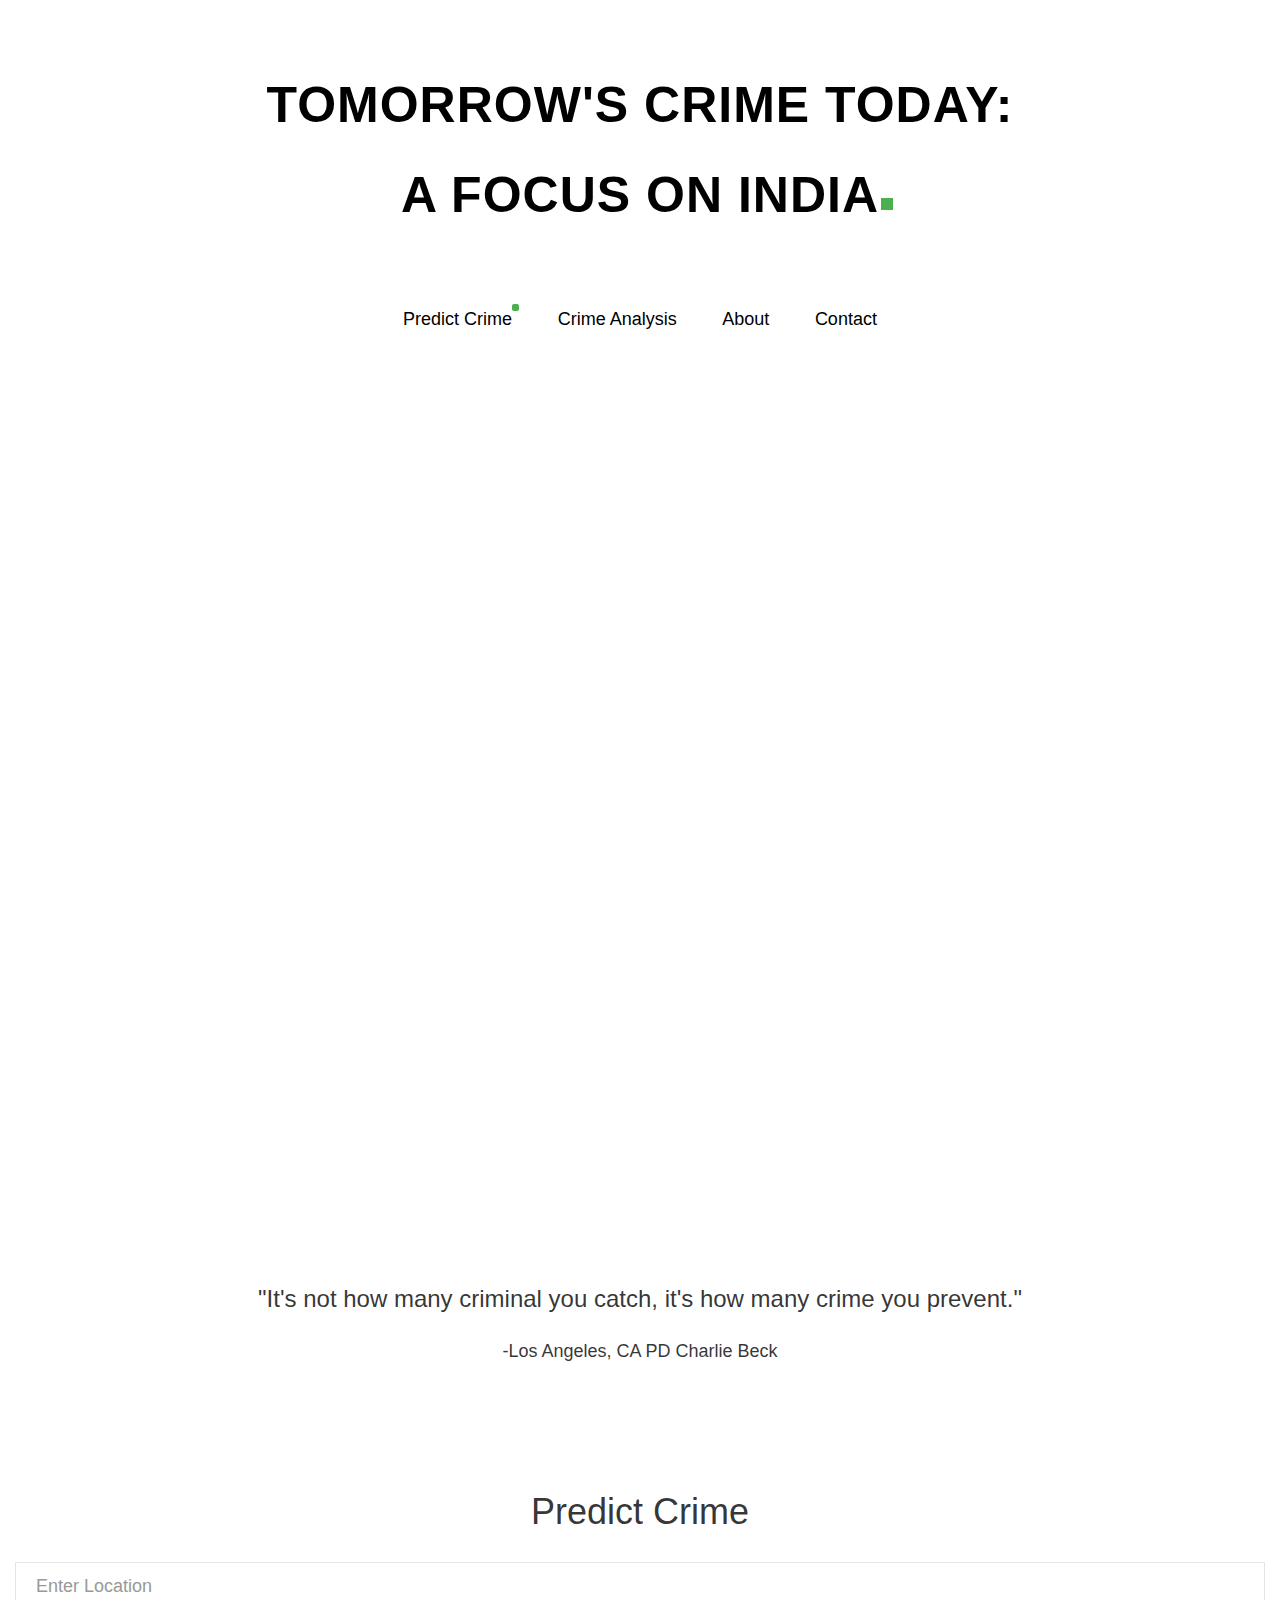
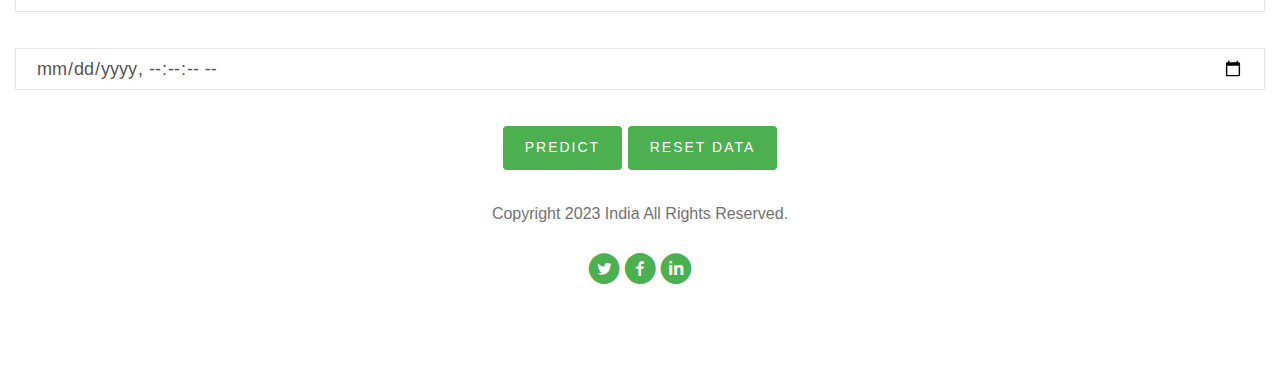
<file: templates/index.html>
<html class="no-js">
	<head>
	<meta charset="utf-8">
	<meta http-equiv="X-UA-Compatible" content="IE=edge">
	<title>Crime Analysis</title>
	<meta name="viewport" content="">
	<meta name="description" content="" />
	<meta name="keywords" content="" />
	<meta name="author" content="" />




	<!-- <link href='https://fonts.googleapis.com/css?family=Roboto:400,100,300,700' rel='stylesheet' type='text/css'> -->

	<!-- Animate.css -->
	<link rel="stylesheet" href="/static/css/animate.css">
	<!-- Icomoon Icon Fonts-->
	<link rel="stylesheet" href="/static/css/icomoon.css">
	<!-- Bootstrap  -->
	<link rel="stylesheet" href="/static/css/bootstrap.css">
	<!-- Owl Carousel -->
	<link rel="stylesheet" href="/static/css/owl.carousel.min.css">
	
	<link rel="stylesheet" href="/static/css/owl.theme.default.min.css">

	<link rel="stylesheet" href="/static/css/style.css">


	<!-- Modernizr JS -->
	<script src="/static/js/modernizr-2.6.2.min.js"></script>
	<!-- FOR IE9 below -->
	<!--[if lt IE 9]>
	<script src="js/respond.min.js"></script>
	<![endif]-->

	</head>
	<body>
	<header>
		<div class="container text-center">
			<div class="fh5co-navbar-brand m-0">
				<a class="fh5co-logo" href="index.html">Tomorrow's Crime Today: <br>A Focus on India</a>
			</div>
			<nav id="fh5co-main-nav" role="navigation" class="m-0">
				<ul>
					<li><a href="index.html" class="active">Predict Crime</a></li>
					<li><a href="work.html">Crime Analysis</a></li>
					<li><a href="about.html">About</a></li>
					<li><a href="contact.html">Contact</a></li>
				</ul>
			</nav>
		</div>
	</header>

	<div class="owl-carousel owl-carousel1 owl-carousel-fullwidth fh5co-light-arrow animate-box" data-animate-effect="fadeIn" >
		<div class="item"><a href="#" class="image-popup"><img src="/static/images/asd.jpeg" alt="" style="height: 750px; "/></a></div>
		<div class="item"><a href="#" class="image-popup"><img src="/static/images/arrow.jpg" alt="" style="height: 750px; "/></a></div>
		<div class="item"><a href="#" class="image-popup"><img src="/static/images/india-map.jpg" alt="" style="height: 750px"; /></a></div>
	</div>

	<div id="fh5co-intro-section">
		<div class="container">
			<div class="row">
				<div class="col-md-12 text-center">
					<h3>"It's not how many criminal you catch, it's how many crime you prevent."</h3>
					<h4>-Los Angeles, CA PD Charlie Beck</h4>
				</div>
			</div>
		</div>
	</div><!-- end fh5co-intro-section -->
	<div align="center">
	<h1>Predict Crime</h2>
	</div>
	<div class="col-md-12">

							<div class="form-group">
									<div align="center">
										<form action = "{{ url_for('predict') }}" method = "POST">
												<input type="text" class="form-control" name="Location" placeholder="Enter Location"><br>
												<input type="datetime-local" class="form-control" name="timestamp" step="1"><br>
												<input type="submit" value="Predict" class="btn btn-primary">
												<input type="reset" value="Reset Data" class="btn btn-primary">
												</form>
									</div>
							</div>
						</div>
	<footer>
		<div id="footer" class="fh5co-border-line">
			<div class="container">
				<div class="row">
					<div class="col-md-8 col-md-offset-2 text-center">
						<p>Copyright 2023 India All Rights Reserved.</p>
						<p class="fh5co-social-icons">
							<a href="https://twitter.com/Mr_tiwariji19"><i class="icon-twitter-with-circle"></i></a>
							<a href="https://www.facebook.com/sourabh.tiwari.94801?ref=bookmarks"><i class="icon-facebook-with-circle"></i></a>
							<a href="https://www.linkedin.com/in/sourabh-tiwari-08492a14a/"><i class="icon-linkedin-with-circle"></i></a>
						</p>
					</div>
				</div>
			</div>
		</div>
	</footer>

	<!-- jQuery -->
	<script src="/static/js/jquery.min.js"></script>
	<!-- jQuery Easing -->
	<script src="/static/js/jquery.easing.1.3.js"></script>
	<!-- Bootstrap -->
	<script src="/static/js/bootstrap.min.js"></script>
	<!-- Waypoints -->
	<script src="/static/js/jquery.waypoints.min.js"></script>
	<!-- Owl carousel -->
	<script src="/static/js/owl.carousel.min.js"></script>
	<!-- Stellar -->
	<script src="/static/js/jquery.stellar.min.js"></script>

	<!-- Main JS (Do not remove) -->
	<script src="/static/js/main.js"></script>

	</body>
</html>
</file>
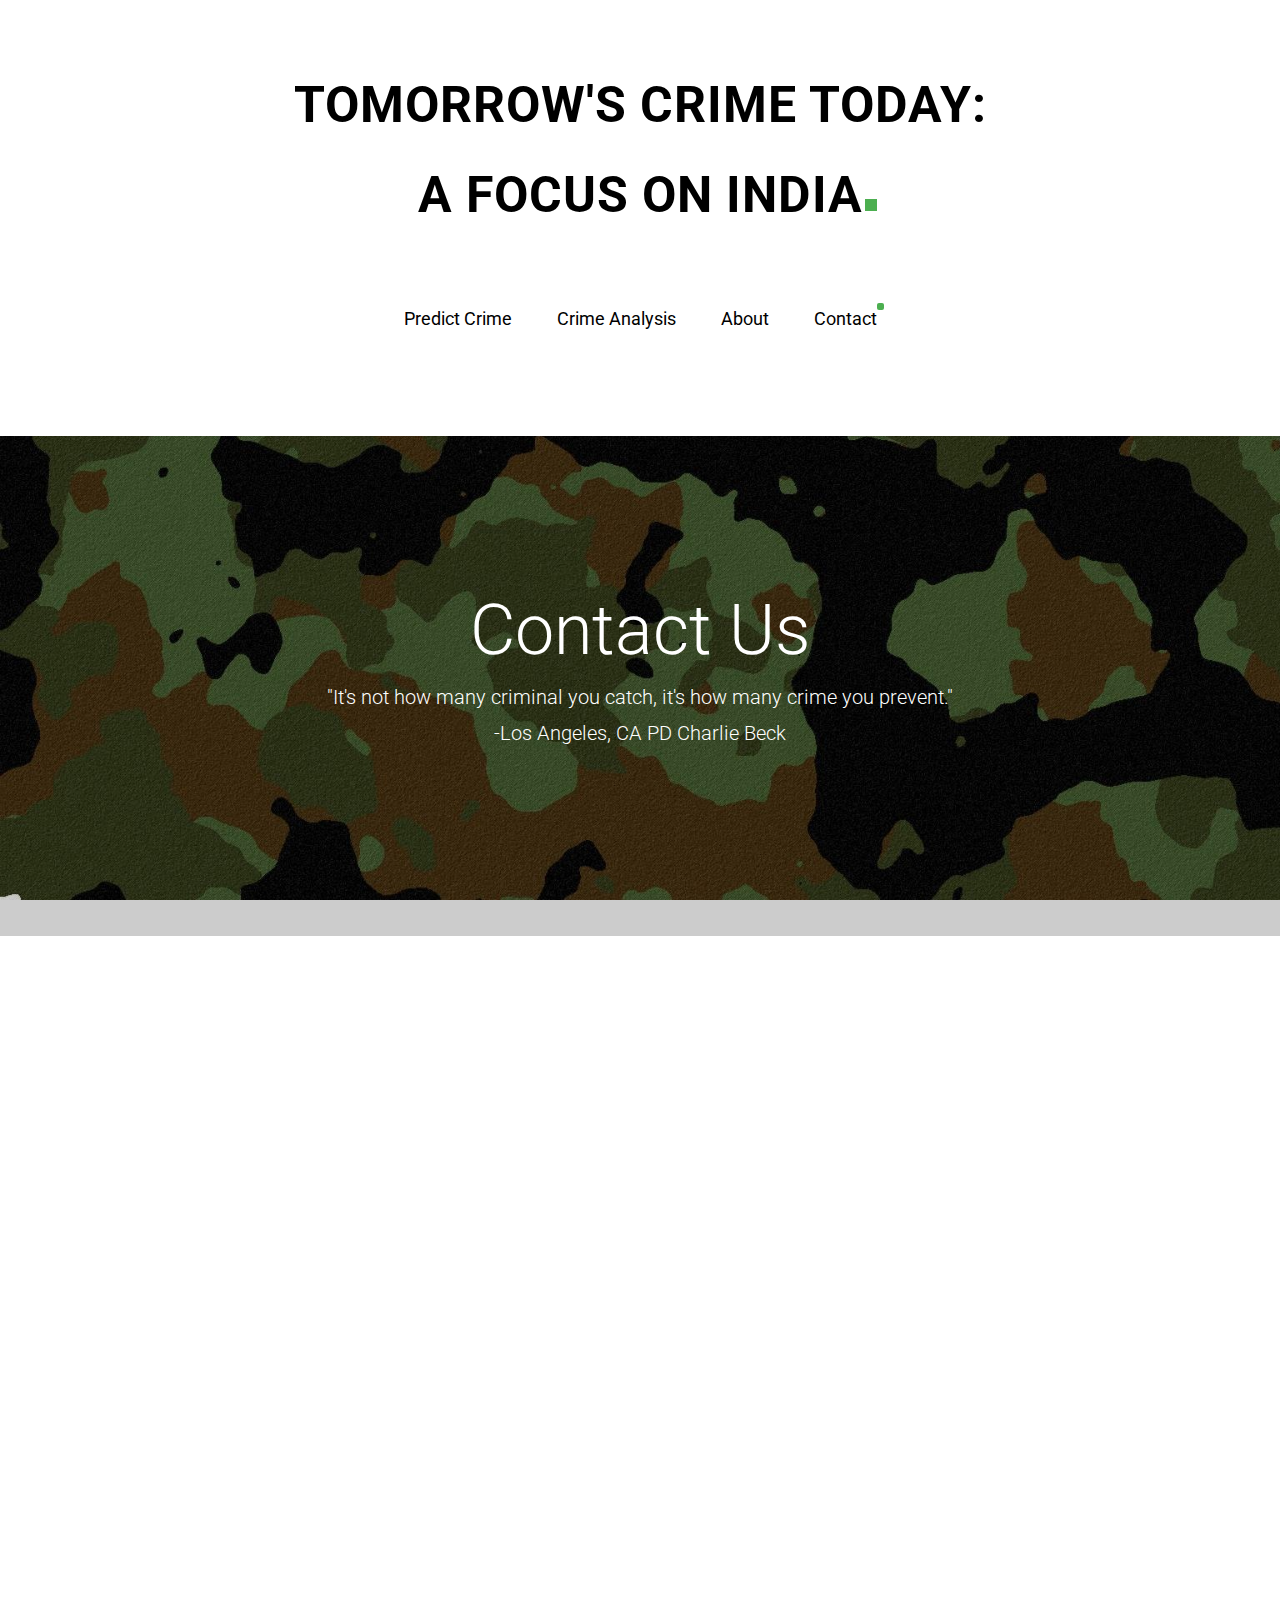
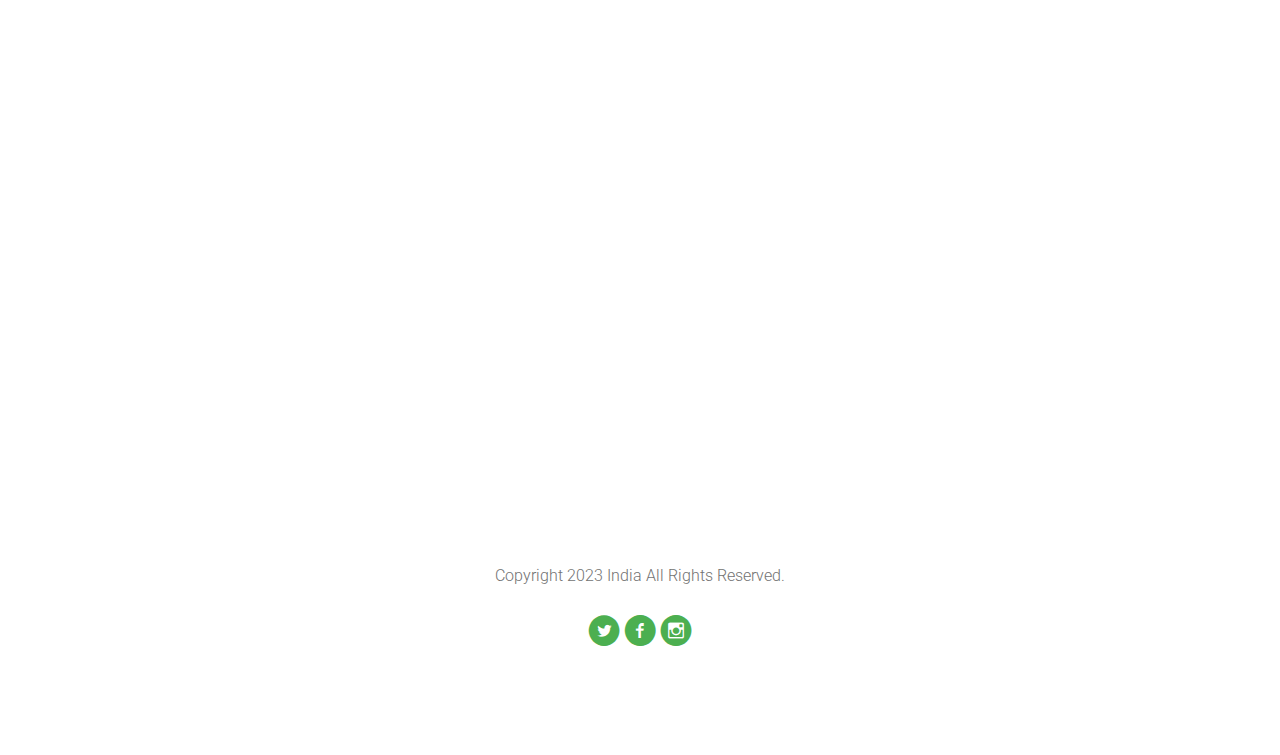
<file: templates/contact.html>
<!DOCTYPE html>
<!--[if lt IE 7]>      <html class="no-js lt-ie9 lt-ie8 lt-ie7"> <![endif]-->
<!--[if IE 7]>         <html class="no-js lt-ie9 lt-ie8"> <![endif]-->
<!--[if IE 8]>         <html class="no-js lt-ie9"> <![endif]-->
<!--[if gt IE 8]><!--> <html class="no-js"> <!--<![endif]-->
	<head>
	<meta charset="utf-8">
	<meta http-equiv="X-UA-Compatible" content="IE=edge">
	<title>Crime Analysis</title>
	<meta name="viewport" content="width=device-width, initial-scale=1">
	<meta name="description" content="Free HTML5 Template by FREEHTML5.CO" />
	<meta name="keywords" content="free html5, free template, free bootstrap, html5, css3, mobile first, responsive" />
	<meta name="author" content="FREEHTML5.CO" />

  <!-- 
	//////////////////////////////////////////////////////

	FREE HTML5 TEMPLATE 
	DESIGNED & DEVELOPED by FREEHTML5.CO
		
	Website: 		http://freehtml5.co/
	Email: 			info@freehtml5.co
	Twitter: 		http://twitter.com/fh5co
	Facebook: 		https://www.facebook.com/fh5co

	//////////////////////////////////////////////////////
	 -->

  	<!-- Facebook and Twitter integration -->
	<meta property="og:title" content=""/>
	<meta property="og:image" content=""/>
	<meta property="og:url" content=""/>
	<meta property="og:site_name" content=""/>
	<meta property="og:description" content=""/>
	<meta name="twitter:title" content="" />
	<meta name="twitter:image" content="" />
	<meta name="twitter:url" content="" />
	<meta name="twitter:card" content="" />

	<!-- Place favicon.ico and apple-touch-icon.png in the root directory -->
	<link rel="shortcut icon" href="favicon.ico">

	<link href='https://fonts.googleapis.com/css?family=Roboto:400,100,300,700' rel='stylesheet' type='text/css'>
	
		<!-- <link href='https://fonts.googleapis.com/css?family=Roboto:400,100,300,700' rel='stylesheet' type='text/css'> -->

	<!-- Animate.css -->
	<link rel="stylesheet" href="/static/css/animate.css">
	<!-- Icomoon Icon Fonts-->
	<link rel="stylesheet" href="/static/css/icomoon.css">
	<!-- Bootstrap  -->
	<link rel="stylesheet" href="/static/css/bootstrap.css">
	<!-- Owl Carousel -->
	<link rel="stylesheet" href="/static/css/owl.carousel.min.css">
	
	<link rel="stylesheet" href="/static/css/owl.theme.default.min.css">

	<link rel="stylesheet" href="/static/css/style.css">


	<!-- Modernizr JS -->
	<script src="/static/js/modernizr-2.6.2.min.js"></script>
	<!-- FOR IE9 below -->
	<!--[if lt IE 9]>
	<script src="js/respond.min.js"></script>
	<![endif]-->
	</head>
	<body>
	<header>
		<div class="container text-center">
			<div class="fh5co-navbar-brand">
				<a class="fh5co-logo" href="index.html">Tomorrow's Crime Today: <br>A Focus on India</a>
			</div>
			<nav id="fh5co-main-nav" role="navigation">
				<ul>
					<li><a href="index.html">Predict Crime</a></li>
					<li><a href="work.html">Crime Analysis</a></li>
					<li><a href="about.html">About</a></li>
					<li><a href="contact.html" class="active">Contact</a></li>
				</ul>
			</nav>
		</div>
	</header>
	<div class="fh5co-parallax" style="background-image: url(/static/images/140352-beautiful-army-background-1920x1080-for-android.jpg);" data-stellar-background-ratio="0.5">
		<div class="overlay"></div>
		<div class="container">
			<div class="row">
				<div class="col-md-8 col-md-offset-2 col-sm-12 col-sm-offset-0 col-xs-12 col-xs-offset-0 text-center fh5co-table">
					<div class="fh5co-intro fh5co-table-cell">
						<h1 class="text-center">Contact Us</h1>
						<p>"It's not how many criminal you catch, it's how many crime you prevent."
							        <br>-Los Angeles, CA PD Charlie Beck</p>
						
					</div>
				</div>
			</div>
		</div>
	</div><!-- end: fh5co-parallax -->
	<div id="fh5co-contact-section">
		<div class="container">
			<div class="row">
				<div class="col-md-4 animate-box">
					<h3>Our Address</h3>
					<ul class="contact-info">
						<li><i class="icon-location-pin"></i>Lucknow[U.P]</li>
						<li><i class="icon-phone2"></i>91-9555527890</li>
						<li><i class="icon-mail"></i><a href="#">crimeanalysis@gmail.com</a></li>
						<li><i class="icon-globe2"></i><a href="#">www.crimeanalysis.com</a></li>
					</ul>
				</div>
				<div class="col-md-8 animate-box">
					<div class="row">
						<div class="col-md-6">
							<div class="form-group">
								<input type="text" class="form-control" placeholder="Name">
							</div>
						</div>
						<div class="col-md-6">
							<div class="form-group">
								<input type="text" class="form-control" placeholder="Email">
							</div>
						</div>
						<div class="col-md-12">
							<div class="form-group">
								<textarea name="" class="form-control" id="" cols="30" rows="7" placeholder="Message"></textarea>
							</div>
						</div>
						<div class="col-md-12">
							<div class="form-group">
								<input type="submit" value="Send Message" class="btn btn-primary">
							</div>
						</div>
					</div>
				</div>
			</div>
		</div>
	</div>
	<div id="map" class="fh5co-map animate-box"></div>
	<!-- END map -->
	<footer>
		<div id="footer" class="fh5co-border-line">
			<div class="container">
				<div class="row">
					<div class="col-md-8 col-md-offset-2 text-center">
						<p>Copyright 2023 India All Rights Reserved. </p>
						<p class="fh5co-social-icons">
							<a href="#"><i class="icon-twitter-with-circle"></i></a>
							<a href="#"><i class="icon-facebook-with-circle"></i></a>
							<a href="#"><i class="icon-instagram-with-circle"></i></a>
						</p>
					</div>
				</div>
			</div>
		</div>
	</footer>

	<!-- jQuery -->
	<script src="/static/js/jquery.min.js"></script>
	<!-- jQuery Easing -->
	<script src="/static/js/jquery.easing.1.3.js"></script>
	<!-- Bootstrap -->
	<script src="/static/js/bootstrap.min.js"></script>
	<!-- Waypoints -->
	<script src="/static/js/jquery.waypoints.min.js"></script>
	<!-- Google Map 
	<script src="https://maps.googleapis.com/maps/api/js?key=AIzaSyCefOgb1ZWqYtj7raVSmN4PL2WkTrc-KyA&sensor=false"></script>-->
	<!-- Owl carousel -->
	<script src="/static/js/owl.carousel.min.js"></script>
	<script src="/static/js/google_map.js"></script>
	<!-- Stellar -->
	<script src="/static/js/jquery.stellar.min.js"></script>

	<!-- Main JS (Do not remove) -->
	<script src="/static/js/main.js"></script>

	</body>
</html>
</file>
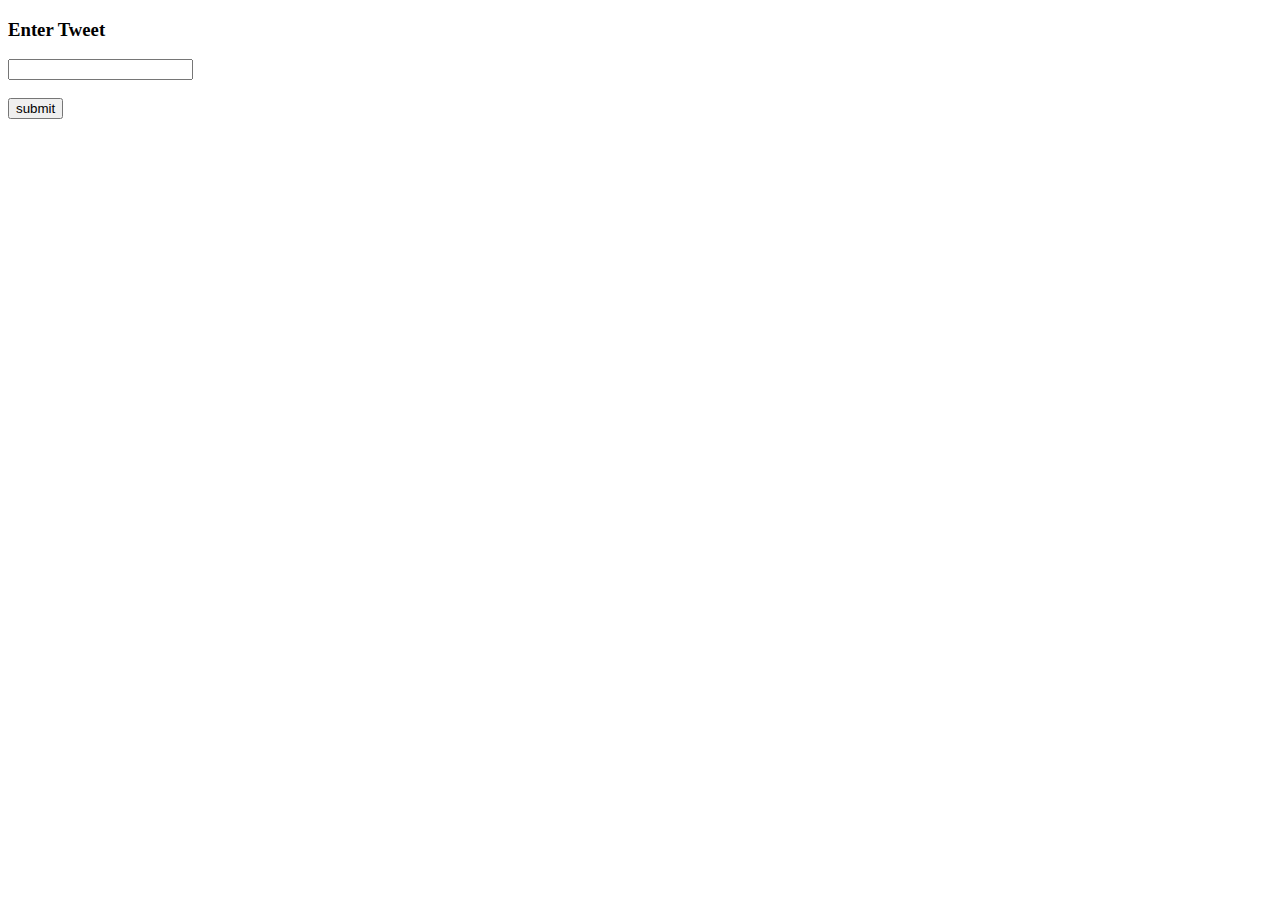
<file: templates/home.html>
<!DOCTYPE html>
<html>
  <head>
    <meta charset="utf-8">
    <title></title>
  </head>
  <body>
   <form action = "{{ url_for('predict') }}" method = "POST">
		  <h3>Enter Tweet</h3>
      <input type = "text" name = "tweet"/>
      <br>

			<br><input type = "submit" value = "submit" /><br>
		</form>
  </body>
</html>
</file>
<file: static/css/icomoon.css>
@font-face {
    font-family: 'icomoon';
    src:    url('fonts/icomoon.eot?1oniuf');
    src:    url('fonts/icomoon.eot?1oniuf#iefix') format('embedded-opentype'),
        url('fonts/icomoon.ttf?1oniuf') format('truetype'),
        url('fonts/icomoon.woff?1oniuf') format('woff'),
        url('fonts/icomoon.svg?1oniuf#icomoon') format('svg');
    font-weight: normal;
    font-style: normal;
}

[class^="icon-"], [class*=" icon-"] {
    /* use !important to prevent issues with browser extensions that change fonts */
    font-family: 'icomoon' !important;
    speak: none;
    font-style: normal;
    font-weight: normal;
    font-variant: normal;
    text-transform: none;
    line-height: 1;

    /* Better Font Rendering =========== */
    -webkit-font-smoothing: antialiased;
    -moz-osx-font-smoothing: grayscale;
}

.icon-mobile:before {
    content: "\e000";
}
.icon-laptop:before {
    content: "\e001";
}
.icon-desktop:before {
    content: "\e002";
}
.icon-tablet:before {
    content: "\e003";
}
.icon-phone:before {
    content: "\e004";
}
.icon-document:before {
    content: "\e005";
}
.icon-documents:before {
    content: "\e006";
}
.icon-search:before {
    content: "\e007";
}
.icon-clipboard:before {
    content: "\e008";
}
.icon-newspaper:before {
    content: "\e009";
}
.icon-notebook:before {
    content: "\e00a";
}
.icon-book-open:before {
    content: "\e00b";
}
.icon-browser:before {
    content: "\e00c";
}
.icon-calendar:before {
    content: "\e00d";
}
.icon-presentation:before {
    content: "\e00e";
}
.icon-picture:before {
    content: "\e00f";
}
.icon-pictures:before {
    content: "\e010";
}
.icon-video:before {
    content: "\e011";
}
.icon-camera:before {
    content: "\e012";
}
.icon-printer:before {
    content: "\e013";
}
.icon-toolbox:before {
    content: "\e014";
}
.icon-briefcase:before {
    content: "\e015";
}
.icon-wallet:before {
    content: "\e016";
}
.icon-gift:before {
    content: "\e017";
}
.icon-bargraph:before {
    content: "\e018";
}
.icon-grid:before {
    content: "\e019";
}
.icon-expand:before {
    content: "\e01a";
}
.icon-focus:before {
    content: "\e01b";
}
.icon-edit:before {
    content: "\e01c";
}
.icon-adjustments:before {
    content: "\e01d";
}
.icon-ribbon:before {
    content: "\e01e";
}
.icon-hourglass:before {
    content: "\e01f";
}
.icon-lock:before {
    content: "\e020";
}
.icon-megaphone:before {
    content: "\e021";
}
.icon-shield:before {
    content: "\e022";
}
.icon-trophy:before {
    content: "\e023";
}
.icon-flag:before {
    content: "\e024";
}
.icon-map:before {
    content: "\e025";
}
.icon-puzzle:before {
    content: "\e026";
}
.icon-basket:before {
    content: "\e027";
}
.icon-envelope:before {
    content: "\e028";
}
.icon-streetsign:before {
    content: "\e029";
}
.icon-telescope:before {
    content: "\e02a";
}
.icon-gears:before {
    content: "\e02b";
}
.icon-key:before {
    content: "\e02c";
}
.icon-paperclip:before {
    content: "\e02d";
}
.icon-attachment:before {
    content: "\e02e";
}
.icon-pricetags:before {
    content: "\e02f";
}
.icon-lightbulb:before {
    content: "\e030";
}
.icon-layers:before {
    content: "\e031";
}
.icon-pencil:before {
    content: "\e032";
}
.icon-tools:before {
    content: "\e033";
}
.icon-tools-2:before {
    content: "\e034";
}
.icon-scissors:before {
    content: "\e035";
}
.icon-paintbrush:before {
    content: "\e036";
}
.icon-magnifying-glass:before {
    content: "\e037";
}
.icon-circle-compass:before {
    content: "\e038";
}
.icon-linegraph:before {
    content: "\e039";
}
.icon-mic:before {
    content: "\e03a";
}
.icon-strategy:before {
    content: "\e03b";
}
.icon-beaker:before {
    content: "\e03c";
}
.icon-caution:before {
    content: "\e03d";
}
.icon-recycle:before {
    content: "\e03e";
}
.icon-anchor:before {
    content: "\e03f";
}
.icon-profile-male:before {
    content: "\e040";
}
.icon-profile-female:before {
    content: "\e041";
}
.icon-bike:before {
    content: "\e042";
}
.icon-wine:before {
    content: "\e043";
}
.icon-hotairballoon:before {
    content: "\e044";
}
.icon-globe:before {
    content: "\e045";
}
.icon-genius:before {
    content: "\e046";
}
.icon-map-pin:before {
    content: "\e047";
}
.icon-dial:before {
    content: "\e048";
}
.icon-chat:before {
    content: "\e049";
}
.icon-heart:before {
    content: "\e04a";
}
.icon-cloud:before {
    content: "\e04b";
}
.icon-upload:before {
    content: "\e04c";
}
.icon-download:before {
    content: "\e04d";
}
.icon-target:before {
    content: "\e04e";
}
.icon-hazardous:before {
    content: "\e04f";
}
.icon-piechart:before {
    content: "\e050";
}
.icon-speedometer:before {
    content: "\e051";
}
.icon-global:before {
    content: "\e052";
}
.icon-compass:before {
    content: "\e053";
}
.icon-lifesaver:before {
    content: "\e054";
}
.icon-clock:before {
    content: "\e055";
}
.icon-aperture:before {
    content: "\e056";
}
.icon-quote:before {
    content: "\e057";
}
.icon-scope:before {
    content: "\e058";
}
.icon-alarmclock:before {
    content: "\e059";
}
.icon-refresh:before {
    content: "\e05a";
}
.icon-happy:before {
    content: "\e05b";
}
.icon-sad:before {
    content: "\e05c";
}
.icon-facebook:before {
    content: "\e05d";
}
.icon-twitter:before {
    content: "\e05e";
}
.icon-googleplus:before {
    content: "\e05f";
}
.icon-rss:before {
    content: "\e060";
}
.icon-tumblr:before {
    content: "\e061";
}
.icon-linkedin:before {
    content: "\e062";
}
.icon-dribbble:before {
    content: "\e063";
}
.icon-box2:before {
    content: "\ea82";
}
.icon-write:before {
    content: "\ea83";
}
.icon-clock2:before {
    content: "\ea84";
}
.icon-reply2:before {
    content: "\ea85";
}
.icon-reply-all2:before {
    content: "\ea86";
}
.icon-forward2:before {
    content: "\ea87";
}
.icon-flag2:before {
    content: "\ea88";
}
.icon-search2:before {
    content: "\ea89";
}
.icon-trash2:before {
    content: "\ea8a";
}
.icon-envelope2:before {
    content: "\ea8b";
}
.icon-bubble:before {
    content: "\ea8c";
}
.icon-bubbles:before {
    content: "\ea8d";
}
.icon-user2:before {
    content: "\ea8e";
}
.icon-users2:before {
    content: "\ea8f";
}
.icon-cloud2:before {
    content: "\ea90";
}
.icon-download2:before {
    content: "\ea91";
}
.icon-upload2:before {
    content: "\ea92";
}
.icon-rain:before {
    content: "\ea93";
}
.icon-sun:before {
    content: "\ea94";
}
.icon-moon2:before {
    content: "\ea95";
}
.icon-bell2:before {
    content: "\ea96";
}
.icon-folder2:before {
    content: "\ea97";
}
.icon-pin2:before {
    content: "\ea98";
}
.icon-sound2:before {
    content: "\ea99";
}
.icon-microphone:before {
    content: "\ea9a";
}
.icon-camera2:before {
    content: "\ea9b";
}
.icon-image2:before {
    content: "\ea9c";
}
.icon-cog2:before {
    content: "\ea9d";
}
.icon-calendar2:before {
    content: "\ea9e";
}
.icon-book2:before {
    content: "\ea9f";
}
.icon-map-marker:before {
    content: "\eaa0";
}
.icon-store:before {
    content: "\eaa1";
}
.icon-support:before {
    content: "\eaa2";
}
.icon-tag2:before {
    content: "\eaa3";
}
.icon-heart2:before {
    content: "\eaa4";
}
.icon-video-camera:before {
    content: "\eaa5";
}
.icon-trophy2:before {
    content: "\eaa6";
}
.icon-cart:before {
    content: "\eaa7";
}
.icon-eye2:before {
    content: "\eaa8";
}
.icon-cancel:before {
    content: "\eaa9";
}
.icon-chart:before {
    content: "\eaaa";
}
.icon-target2:before {
    content: "\eaab";
}
.icon-printer2:before {
    content: "\eaac";
}
.icon-location2:before {
    content: "\eaad";
}
.icon-bookmark2:before {
    content: "\eaae";
}
.icon-monitor:before {
    content: "\eaaf";
}
.icon-cross2:before {
    content: "\eab0";
}
.icon-plus2:before {
    content: "\eab1";
}
.icon-left:before {
    content: "\eab2";
}
.icon-up:before {
    content: "\eab3";
}
.icon-browser2:before {
    content: "\eab4";
}
.icon-windows:before {
    content: "\eab5";
}
.icon-switch2:before {
    content: "\eab6";
}
.icon-dashboard:before {
    content: "\eab7";
}
.icon-play:before {
    content: "\eab8";
}
.icon-fast-forward:before {
    content: "\eab9";
}
.icon-next:before {
    content: "\eaba";
}
.icon-refresh2:before {
    content: "\eabb";
}
.icon-film:before {
    content: "\eabc";
}
.icon-home2:before {
    content: "\eabd";
}
.icon-add-to-list:before {
    content: "\e901";
}
.icon-classic-computer:before {
    content: "\e902";
}
.icon-controller-fast-backward:before {
    content: "\e903";
}
.icon-creative-commons-attribution:before {
    content: "\e904";
}
.icon-creative-commons-noderivs:before {
    content: "\e905";
}
.icon-creative-commons-noncommercial-eu:before {
    content: "\e906";
}
.icon-creative-commons-noncommercial-us:before {
    content: "\e907";
}
.icon-creative-commons-public-domain:before {
    content: "\e908";
}
.icon-creative-commons-remix:before {
    content: "\e909";
}
.icon-creative-commons-share:before {
    content: "\e90a";
}
.icon-creative-commons-sharealike:before {
    content: "\e90b";
}
.icon-creative-commons:before {
    content: "\e90c";
}
.icon-document-landscape:before {
    content: "\e90d";
}
.icon-remove-user:before {
    content: "\e90e";
}
.icon-warning:before {
    content: "\e90f";
}
.icon-arrow-bold-down:before {
    content: "\e910";
}
.icon-arrow-bold-left:before {
    content: "\e911";
}
.icon-arrow-bold-right:before {
    content: "\e912";
}
.icon-arrow-bold-up:before {
    content: "\e913";
}
.icon-arrow-down:before {
    content: "\e914";
}
.icon-arrow-left:before {
    content: "\e915";
}
.icon-arrow-long-down:before {
    content: "\e916";
}
.icon-arrow-long-left:before {
    content: "\e917";
}
.icon-arrow-long-right:before {
    content: "\e918";
}
.icon-arrow-long-up:before {
    content: "\e919";
}
.icon-arrow-right:before {
    content: "\e91a";
}
.icon-arrow-up:before {
    content: "\e91b";
}
.icon-arrow-with-circle-down:before {
    content: "\e91c";
}
.icon-arrow-with-circle-left:before {
    content: "\e91d";
}
.icon-arrow-with-circle-right:before {
    content: "\e91e";
}
.icon-arrow-with-circle-up:before {
    content: "\e91f";
}
.icon-bookmark:before {
    content: "\e920";
}
.icon-bookmarks:before {
    content: "\e921";
}
.icon-chevron-down:before {
    content: "\e922";
}
.icon-chevron-left:before {
    content: "\e923";
}
.icon-chevron-right:before {
    content: "\e924";
}
.icon-chevron-small-down:before {
    content: "\e925";
}
.icon-chevron-small-left:before {
    content: "\e926";
}
.icon-chevron-small-right:before {
    content: "\e927";
}
.icon-chevron-small-up:before {
    content: "\e928";
}
.icon-chevron-thin-down:before {
    content: "\e929";
}
.icon-chevron-thin-left:before {
    content: "\e92a";
}
.icon-chevron-thin-right:before {
    content: "\e92b";
}
.icon-chevron-thin-up:before {
    content: "\e92c";
}
.icon-chevron-up:before {
    content: "\e92d";
}
.icon-chevron-with-circle-down:before {
    content: "\e92e";
}
.icon-chevron-with-circle-left:before {
    content: "\e92f";
}
.icon-chevron-with-circle-right:before {
    content: "\e930";
}
.icon-chevron-with-circle-up:before {
    content: "\e931";
}
.icon-cloud3:before {
    content: "\e932";
}
.icon-controller-fast-forward:before {
    content: "\e933";
}
.icon-controller-jump-to-start:before {
    content: "\e934";
}
.icon-controller-next:before {
    content: "\e935";
}
.icon-controller-paus:before {
    content: "\e936";
}
.icon-controller-play:before {
    content: "\e937";
}
.icon-controller-record:before {
    content: "\e938";
}
.icon-controller-stop:before {
    content: "\e939";
}
.icon-controller-volume:before {
    content: "\e93a";
}
.icon-dot-single:before {
    content: "\e93b";
}
.icon-dots-three-horizontal:before {
    content: "\e93c";
}
.icon-dots-three-vertical:before {
    content: "\e93d";
}
.icon-dots-two-horizontal:before {
    content: "\e93e";
}
.icon-dots-two-vertical:before {
    content: "\e93f";
}
.icon-download3:before {
    content: "\e940";
}
.icon-emoji-flirt:before {
    content: "\e941";
}
.icon-flow-branch:before {
    content: "\e942";
}
.icon-flow-cascade:before {
    content: "\e943";
}
.icon-flow-line:before {
    content: "\e944";
}
.icon-flow-parallel:before {
    content: "\e945";
}
.icon-flow-tree:before {
    content: "\e946";
}
.icon-install:before {
    content: "\e947";
}
.icon-layers2:before {
    content: "\e948";
}
.icon-open-book:before {
    content: "\e949";
}
.icon-resize-100:before {
    content: "\e94a";
}
.icon-resize-full-screen:before {
    content: "\e94b";
}
.icon-save:before {
    content: "\e94c";
}
.icon-select-arrows:before {
    content: "\e94d";
}
.icon-sound-mute:before {
    content: "\e94e";
}
.icon-sound:before {
    content: "\e94f";
}
.icon-trash:before {
    content: "\e950";
}
.icon-triangle-down:before {
    content: "\e951";
}
.icon-triangle-left:before {
    content: "\e952";
}
.icon-triangle-right:before {
    content: "\e953";
}
.icon-triangle-up:before {
    content: "\e954";
}
.icon-uninstall:before {
    content: "\e955";
}
.icon-upload-to-cloud:before {
    content: "\e956";
}
.icon-upload3:before {
    content: "\e957";
}
.icon-add-user:before {
    content: "\e958";
}
.icon-address:before {
    content: "\e959";
}
.icon-adjust:before {
    content: "\e95a";
}
.icon-air:before {
    content: "\e95b";
}
.icon-aircraft-landing:before {
    content: "\e95c";
}
.icon-aircraft-take-off:before {
    content: "\e95d";
}
.icon-aircraft:before {
    content: "\e95e";
}
.icon-align-bottom:before {
    content: "\e95f";
}
.icon-align-horizontal-middle:before {
    content: "\e960";
}
.icon-align-left:before {
    content: "\e961";
}
.icon-align-right:before {
    content: "\e962";
}
.icon-align-top:before {
    content: "\e963";
}
.icon-align-vertical-middle:before {
    content: "\e964";
}
.icon-archive:before {
    content: "\e965";
}
.icon-area-graph:before {
    content: "\e966";
}
.icon-attachment2:before {
    content: "\e967";
}
.icon-awareness-ribbon:before {
    content: "\e968";
}
.icon-back-in-time:before {
    content: "\e969";
}
.icon-back:before {
    content: "\e96a";
}
.icon-bar-graph:before {
    content: "\e96b";
}
.icon-battery:before {
    content: "\e96c";
}
.icon-beamed-note:before {
    content: "\e96d";
}
.icon-bell:before {
    content: "\e96e";
}
.icon-blackboard:before {
    content: "\e96f";
}
.icon-block:before {
    content: "\e970";
}
.icon-book:before {
    content: "\e971";
}
.icon-bowl:before {
    content: "\e972";
}
.icon-box:before {
    content: "\e973";
}
.icon-briefcase2:before {
    content: "\e974";
}
.icon-browser3:before {
    content: "\e975";
}
.icon-brush:before {
    content: "\e976";
}
.icon-bucket:before {
    content: "\e977";
}
.icon-cake:before {
    content: "\e978";
}
.icon-calculator:before {
    content: "\e979";
}
.icon-calendar3:before {
    content: "\e97a";
}
.icon-camera3:before {
    content: "\e97b";
}
.icon-ccw:before {
    content: "\e97c";
}
.icon-chat2:before {
    content: "\e97d";
}
.icon-check:before {
    content: "\e97e";
}
.icon-circle-with-cross:before {
    content: "\e97f";
}
.icon-circle-with-minus:before {
    content: "\e980";
}
.icon-circle-with-plus:before {
    content: "\e981";
}
.icon-circle:before {
    content: "\e982";
}
.icon-circular-graph:before {
    content: "\e983";
}
.icon-clapperboard:before {
    content: "\e984";
}
.icon-clipboard2:before {
    content: "\e985";
}
.icon-clock3:before {
    content: "\e986";
}
.icon-code:before {
    content: "\e987";
}
.icon-cog:before {
    content: "\e988";
}
.icon-colours:before {
    content: "\e989";
}
.icon-compass2:before {
    content: "\e98a";
}
.icon-copy:before {
    content: "\e98b";
}
.icon-credit-card:before {
    content: "\e98c";
}
.icon-credit:before {
    content: "\e98d";
}
.icon-cross:before {
    content: "\e98e";
}
.icon-cup:before {
    content: "\e98f";
}
.icon-cw:before {
    content: "\e990";
}
.icon-cycle:before {
    content: "\e991";
}
.icon-database:before {
    content: "\e992";
}
.icon-dial-pad:before {
    content: "\e993";
}
.icon-direction:before {
    content: "\e994";
}
.icon-document2:before {
    content: "\e995";
}
.icon-documents2:before {
    content: "\e996";
}
.icon-drink:before {
    content: "\e997";
}
.icon-drive:before {
    content: "\e998";
}
.icon-drop:before {
    content: "\e999";
}
.icon-edit2:before {
    content: "\e99a";
}
.icon-email:before {
    content: "\e99b";
}
.icon-emoji-happy:before {
    content: "\e99c";
}
.icon-emoji-neutral:before {
    content: "\e99d";
}
.icon-emoji-sad:before {
    content: "\e99e";
}
.icon-erase:before {
    content: "\e99f";
}
.icon-eraser:before {
    content: "\e9a0";
}
.icon-export:before {
    content: "\e9a1";
}
.icon-eye:before {
    content: "\e9a2";
}
.icon-feather:before {
    content: "\e9a3";
}
.icon-flag3:before {
    content: "\e9a4";
}
.icon-flash:before {
    content: "\e9a5";
}
.icon-flashlight:before {
    content: "\e9a6";
}
.icon-flat-brush:before {
    content: "\e9a7";
}
.icon-folder-images:before {
    content: "\e9a8";
}
.icon-folder-music:before {
    content: "\e9a9";
}
.icon-folder-video:before {
    content: "\e9aa";
}
.icon-folder:before {
    content: "\e9ab";
}
.icon-forward:before {
    content: "\e9ac";
}
.icon-funnel:before {
    content: "\e9ad";
}
.icon-game-controller:before {
    content: "\e9ae";
}
.icon-gauge:before {
    content: "\e9af";
}
.icon-globe2:before {
    content: "\e9b0";
}
.icon-graduation-cap:before {
    content: "\e9b1";
}
.icon-grid2:before {
    content: "\e9b2";
}
.icon-hair-cross:before {
    content: "\e9b3";
}
.icon-hand:before {
    content: "\e9b4";
}
.icon-heart-outlined:before {
    content: "\e9b5";
}
.icon-heart3:before {
    content: "\e9b6";
}
.icon-help-with-circle:before {
    content: "\e9b7";
}
.icon-help:before {
    content: "\e9b8";
}
.icon-home:before {
    content: "\e9b9";
}
.icon-hour-glass:before {
    content: "\e9ba";
}
.icon-image-inverted:before {
    content: "\e9bb";
}
.icon-image:before {
    content: "\e9bc";
}
.icon-images:before {
    content: "\e9bd";
}
.icon-inbox:before {
    content: "\e9be";
}
.icon-infinity:before {
    content: "\e9bf";
}
.icon-info-with-circle:before {
    content: "\e9c0";
}
.icon-info:before {
    content: "\e9c1";
}
.icon-key2:before {
    content: "\e9c2";
}
.icon-keyboard:before {
    content: "\e9c3";
}
.icon-lab-flask:before {
    content: "\e9c4";
}
.icon-landline:before {
    content: "\e9c5";
}
.icon-language:before {
    content: "\e9c6";
}
.icon-laptop2:before {
    content: "\e9c7";
}
.icon-leaf:before {
    content: "\e9c8";
}
.icon-level-down:before {
    content: "\e9c9";
}
.icon-level-up:before {
    content: "\e9ca";
}
.icon-lifebuoy:before {
    content: "\e9cb";
}
.icon-light-bulb:before {
    content: "\e9cc";
}
.icon-light-down:before {
    content: "\e9cd";
}
.icon-light-up:before {
    content: "\e9ce";
}
.icon-line-graph:before {
    content: "\e9cf";
}
.icon-link:before {
    content: "\e9d0";
}
.icon-list:before {
    content: "\e9d1";
}
.icon-location-pin:before {
    content: "\e9d2";
}
.icon-location:before {
    content: "\e9d3";
}
.icon-lock-open:before {
    content: "\e9d4";
}
.icon-lock2:before {
    content: "\e9d5";
}
.icon-log-out:before {
    content: "\e9d6";
}
.icon-login:before {
    content: "\e9d7";
}
.icon-loop:before {
    content: "\e9d8";
}
.icon-magnet:before {
    content: "\e9d9";
}
.icon-magnifying-glass2:before {
    content: "\e9da";
}
.icon-mail:before {
    content: "\e9db";
}
.icon-man:before {
    content: "\e9dc";
}
.icon-map2:before {
    content: "\e9dd";
}
.icon-mask:before {
    content: "\e9de";
}
.icon-medal:before {
    content: "\e9df";
}
.icon-megaphone2:before {
    content: "\e9e0";
}
.icon-menu:before {
    content: "\e9e1";
}
.icon-message:before {
    content: "\e9e2";
}
.icon-mic2:before {
    content: "\e9e3";
}
.icon-minus:before {
    content: "\e9e4";
}
.icon-mobile2:before {
    content: "\e9e5";
}
.icon-modern-mic:before {
    content: "\e9e6";
}
.icon-moon:before {
    content: "\e9e7";
}
.icon-mouse:before {
    content: "\e9e8";
}
.icon-music:before {
    content: "\e9e9";
}
.icon-network:before {
    content: "\e9ea";
}
.icon-new-message:before {
    content: "\e9eb";
}
.icon-new:before {
    content: "\e9ec";
}
.icon-news:before {
    content: "\e9ed";
}
.icon-note:before {
    content: "\e9ee";
}
.icon-notification:before {
    content: "\e9ef";
}
.icon-old-mobile:before {
    content: "\e9f0";
}
.icon-old-phone:before {
    content: "\e9f1";
}
.icon-palette:before {
    content: "\e9f2";
}
.icon-paper-plane:before {
    content: "\e9f3";
}
.icon-pencil2:before {
    content: "\e9f4";
}
.icon-phone2:before {
    content: "\e9f5";
}
.icon-pie-chart:before {
    content: "\e9f6";
}
.icon-pin:before {
    content: "\e9f7";
}
.icon-plus:before {
    content: "\e9f8";
}
.icon-popup:before {
    content: "\e9f9";
}
.icon-power-plug:before {
    content: "\e9fa";
}
.icon-price-ribbon:before {
    content: "\e9fb";
}
.icon-price-tag:before {
    content: "\e9fc";
}
.icon-print:before {
    content: "\e9fd";
}
.icon-progress-empty:before {
    content: "\e9fe";
}
.icon-progress-full:before {
    content: "\e9ff";
}
.icon-progress-one:before {
    content: "\ea00";
}
.icon-progress-two:before {
    content: "\ea01";
}
.icon-publish:before {
    content: "\ea02";
}
.icon-quote2:before {
    content: "\ea03";
}
.icon-radio:before {
    content: "\ea04";
}
.icon-reply-all:before {
    content: "\ea05";
}
.icon-reply:before {
    content: "\ea06";
}
.icon-retweet:before {
    content: "\ea07";
}
.icon-rocket:before {
    content: "\ea08";
}
.icon-round-brush:before {
    content: "\ea09";
}
.icon-rss2:before {
    content: "\ea0a";
}
.icon-ruler:before {
    content: "\ea0b";
}
.icon-scissors2:before {
    content: "\ea0c";
}
.icon-share-alternitive:before {
    content: "\ea0d";
}
.icon-share:before {
    content: "\ea0e";
}
.icon-shareable:before {
    content: "\ea0f";
}
.icon-shield2:before {
    content: "\ea10";
}
.icon-shop:before {
    content: "\ea11";
}
.icon-shopping-bag:before {
    content: "\ea12";
}
.icon-shopping-basket:before {
    content: "\ea13";
}
.icon-shopping-cart:before {
    content: "\ea14";
}
.icon-shuffle:before {
    content: "\ea15";
}
.icon-signal:before {
    content: "\ea16";
}
.icon-sound-mix:before {
    content: "\ea17";
}
.icon-sports-club:before {
    content: "\ea18";
}
.icon-spreadsheet:before {
    content: "\ea19";
}
.icon-squared-cross:before {
    content: "\ea1a";
}
.icon-squared-minus:before {
    content: "\ea1b";
}
.icon-squared-plus:before {
    content: "\ea1c";
}
.icon-star-outlined:before {
    content: "\ea1d";
}
.icon-star:before {
    content: "\ea1e";
}
.icon-stopwatch:before {
    content: "\ea1f";
}
.icon-suitcase:before {
    content: "\ea20";
}
.icon-swap:before {
    content: "\ea21";
}
.icon-sweden:before {
    content: "\ea22";
}
.icon-switch:before {
    content: "\ea23";
}
.icon-tablet2:before {
    content: "\ea24";
}
.icon-tag:before {
    content: "\ea25";
}
.icon-text-document-inverted:before {
    content: "\ea26";
}
.icon-text-document:before {
    content: "\ea27";
}
.icon-text:before {
    content: "\ea28";
}
.icon-thermometer:before {
    content: "\ea29";
}
.icon-thumbs-down:before {
    content: "\ea2a";
}
.icon-thumbs-up:before {
    content: "\ea2b";
}
.icon-thunder-cloud:before {
    content: "\ea2c";
}
.icon-ticket:before {
    content: "\ea2d";
}
.icon-time-slot:before {
    content: "\ea2e";
}
.icon-tools2:before {
    content: "\ea2f";
}
.icon-traffic-cone:before {
    content: "\ea30";
}
.icon-tree:before {
    content: "\ea31";
}
.icon-trophy3:before {
    content: "\ea32";
}
.icon-tv:before {
    content: "\ea33";
}
.icon-typing:before {
    content: "\ea34";
}
.icon-unread:before {
    content: "\ea35";
}
.icon-untag:before {
    content: "\ea36";
}
.icon-user:before {
    content: "\ea37";
}
.icon-users:before {
    content: "\ea38";
}
.icon-v-card:before {
    content: "\ea39";
}
.icon-video2:before {
    content: "\ea3a";
}
.icon-vinyl:before {
    content: "\ea3b";
}
.icon-voicemail:before {
    content: "\ea3c";
}
.icon-wallet2:before {
    content: "\ea3d";
}
.icon-water:before {
    content: "\ea3e";
}
.icon-500px-with-circle:before {
    content: "\ea3f";
}
.icon-500px:before {
    content: "\ea40";
}
.icon-basecamp:before {
    content: "\ea41";
}
.icon-behance:before {
    content: "\ea42";
}
.icon-creative-cloud:before {
    content: "\ea43";
}
.icon-dropbox:before {
    content: "\ea44";
}
.icon-evernote:before {
    content: "\ea45";
}
.icon-flattr:before {
    content: "\ea46";
}
.icon-foursquare:before {
    content: "\ea47";
}
.icon-google-drive:before {
    content: "\ea48";
}
.icon-google-hangouts:before {
    content: "\ea49";
}
.icon-grooveshark:before {
    content: "\ea4a";
}
.icon-icloud:before {
    content: "\ea4b";
}
.icon-mixi:before {
    content: "\ea4c";
}
.icon-onedrive:before {
    content: "\ea4d";
}
.icon-paypal:before {
    content: "\ea4e";
}
.icon-picasa:before {
    content: "\ea4f";
}
.icon-qq:before {
    content: "\ea50";
}
.icon-rdio-with-circle:before {
    content: "\ea51";
}
.icon-renren:before {
    content: "\ea52";
}
.icon-scribd:before {
    content: "\ea53";
}
.icon-sina-weibo:before {
    content: "\ea54";
}
.icon-skype-with-circle:before {
    content: "\ea55";
}
.icon-skype:before {
    content: "\ea56";
}
.icon-slideshare:before {
    content: "\ea57";
}
.icon-smashing:before {
    content: "\ea58";
}
.icon-soundcloud:before {
    content: "\ea59";
}
.icon-spotify-with-circle:before {
    content: "\ea5a";
}
.icon-spotify:before {
    content: "\ea5b";
}
.icon-swarm:before {
    content: "\ea5c";
}
.icon-vine-with-circle:before {
    content: "\ea5d";
}
.icon-vine:before {
    content: "\ea5e";
}
.icon-vk-alternitive:before {
    content: "\ea5f";
}
.icon-vk-with-circle:before {
    content: "\ea60";
}
.icon-vk:before {
    content: "\ea61";
}
.icon-xing-with-circle:before {
    content: "\ea62";
}
.icon-xing:before {
    content: "\ea63";
}
.icon-yelp:before {
    content: "\ea64";
}
.icon-dribbble-with-circle:before {
    content: "\ea65";
}
.icon-dribbble2:before {
    content: "\ea66";
}
.icon-facebook-with-circle:before {
    content: "\ea67";
}
.icon-facebook2:before {
    content: "\ea68";
}
.icon-flickr-with-circle:before {
    content: "\ea69";
}
.icon-flickr:before {
    content: "\ea6a";
}
.icon-github-with-circle:before {
    content: "\ea6b";
}
.icon-github:before {
    content: "\ea6c";
}
.icon-google-with-circle:before {
    content: "\ea6d";
}
.icon-google:before {
    content: "\ea6e";
}
.icon-instagram-with-circle:before {
    content: "\ea6f";
}
.icon-instagram:before {
    content: "\ea70";
}
.icon-lastfm-with-circle:before {
    content: "\ea71";
}
.icon-lastfm:before {
    content: "\ea72";
}
.icon-linkedin-with-circle:before {
    content: "\ea73";
}
.icon-linkedin2:before {
    content: "\ea74";
}
.icon-pinterest-with-circle:before {
    content: "\ea75";
}
.icon-pinterest:before {
    content: "\ea76";
}
.icon-rdio:before {
    content: "\ea77";
}
.icon-stumbleupon-with-circle:before {
    content: "\ea78";
}
.icon-stumbleupon:before {
    content: "\ea79";
}
.icon-tumblr-with-circle:before {
    content: "\ea7a";
}
.icon-tumblr2:before {
    content: "\ea7b";
}
.icon-twitter-with-circle:before {
    content: "\ea7c";
}
.icon-twitter2:before {
    content: "\ea7d";
}
.icon-vimeo-with-circle:before {
    content: "\ea7e";
}
.icon-vimeo:before {
    content: "\ea7f";
}
.icon-youtube-with-circle:before {
    content: "\ea80";
}
.icon-youtube:before {
    content: "\ea81";
}
.icon-home3:before {
    content: "\eabe";
}
.icon-home22:before {
    content: "\eabf";
}
.icon-home32:before {
    content: "\eac0";
}
.icon-office:before {
    content: "\eac1";
}
.icon-newspaper2:before {
    content: "\eac2";
}
.icon-pencil3:before {
    content: "\eac3";
}
.icon-pencil22:before {
    content: "\eac4";
}
.icon-quill:before {
    content: "\eac5";
}
.icon-pen:before {
    content: "\eac6";
}
.icon-blog:before {
    content: "\eac7";
}
.icon-eyedropper:before {
    content: "\eac8";
}
.icon-droplet:before {
    content: "\eac9";
}
.icon-paint-format:before {
    content: "\eaca";
}
.icon-image3:before {
    content: "\eacb";
}
.icon-images2:before {
    content: "\eacc";
}
.icon-camera4:before {
    content: "\eacd";
}
.icon-headphones:before {
    content: "\eace";
}
.icon-music2:before {
    content: "\eacf";
}
.icon-play2:before {
    content: "\ead0";
}
.icon-film2:before {
    content: "\ead1";
}
.icon-video-camera2:before {
    content: "\ead2";
}
.icon-dice:before {
    content: "\ead3";
}
.icon-pacman:before {
    content: "\ead4";
}
.icon-spades:before {
    content: "\ead5";
}
.icon-clubs:before {
    content: "\ead6";
}
.icon-diamonds:before {
    content: "\ead7";
}
.icon-bullhorn:before {
    content: "\ead8";
}
.icon-connection:before {
    content: "\ead9";
}
.icon-podcast:before {
    content: "\eada";
}
.icon-feed:before {
    content: "\eadb";
}
.icon-mic3:before {
    content: "\eadc";
}
.icon-book3:before {
    content: "\eadd";
}
.icon-books:before {
    content: "\eade";
}
.icon-library:before {
    content: "\eadf";
}
.icon-file-text:before {
    content: "\eae0";
}
.icon-profile:before {
    content: "\eae1";
}
.icon-file-empty:before {
    content: "\eae2";
}
.icon-files-empty:before {
    content: "\eae3";
}
.icon-file-text2:before {
    content: "\eae4";
}
.icon-file-picture:before {
    content: "\eae5";
}
.icon-file-music:before {
    content: "\eae6";
}
.icon-file-play:before {
    content: "\eae7";
}
.icon-file-video:before {
    content: "\eae8";
}
.icon-file-zip:before {
    content: "\eae9";
}
.icon-copy2:before {
    content: "\eaea";
}
.icon-paste:before {
    content: "\eaeb";
}
.icon-stack:before {
    content: "\eaec";
}
.icon-folder3:before {
    content: "\eaed";
}
.icon-folder-open:before {
    content: "\eaee";
}
.icon-folder-plus:before {
    content: "\eaef";
}
.icon-folder-minus:before {
    content: "\eaf0";
}
.icon-folder-download:before {
    content: "\eaf1";
}
.icon-folder-upload:before {
    content: "\eaf2";
}
.icon-price-tag2:before {
    content: "\eaf3";
}
.icon-price-tags:before {
    content: "\eaf4";
}
.icon-barcode:before {
    content: "\eaf5";
}
.icon-qrcode:before {
    content: "\eaf6";
}
.icon-ticket2:before {
    content: "\eaf7";
}
.icon-cart2:before {
    content: "\eaf8";
}
.icon-coin-dollar:before {
    content: "\eaf9";
}
.icon-coin-euro:before {
    content: "\eafa";
}
.icon-coin-pound:before {
    content: "\eafb";
}
.icon-coin-yen:before {
    content: "\eafc";
}
.icon-credit-card2:before {
    content: "\eafd";
}
.icon-calculator2:before {
    content: "\eafe";
}
.icon-lifebuoy2:before {
    content: "\eaff";
}
.icon-phone3:before {
    content: "\eb00";
}
.icon-phone-hang-up:before {
    content: "\eb01";
}
.icon-address-book:before {
    content: "\eb02";
}
.icon-envelop:before {
    content: "\eb03";
}
.icon-pushpin:before {
    content: "\eb04";
}
.icon-location3:before {
    content: "\eb05";
}
.icon-location22:before {
    content: "\eb06";
}
.icon-compass3:before {
    content: "\eb07";
}
.icon-compass22:before {
    content: "\eb08";
}
.icon-map3:before {
    content: "\eb09";
}
.icon-map22:before {
    content: "\eb0a";
}
.icon-history:before {
    content: "\eb0b";
}
.icon-clock4:before {
    content: "\eb0c";
}
.icon-clock22:before {
    content: "\eb0d";
}
.icon-alarm:before {
    content: "\eb0e";
}
.icon-bell3:before {
    content: "\eb0f";
}
.icon-stopwatch2:before {
    content: "\eb10";
}
.icon-calendar4:before {
    content: "\eb11";
}
.icon-printer3:before {
    content: "\eb12";
}
.icon-keyboard2:before {
    content: "\eb13";
}
.icon-display:before {
    content: "\eb14";
}
.icon-laptop3:before {
    content: "\eb15";
}
.icon-mobile3:before {
    content: "\eb16";
}
.icon-mobile22:before {
    content: "\eb17";
}
.icon-tablet3:before {
    content: "\eb18";
}
.icon-tv2:before {
    content: "\eb19";
}
.icon-drawer:before {
    content: "\eb1a";
}
.icon-drawer2:before {
    content: "\eb1b";
}
.icon-box-add:before {
    content: "\eb1c";
}
.icon-box-remove:before {
    content: "\eb1d";
}
.icon-download4:before {
    content: "\eb1e";
}
.icon-upload4:before {
    content: "\eb1f";
}
.icon-floppy-disk:before {
    content: "\eb20";
}
.icon-drive2:before {
    content: "\eb21";
}
.icon-database2:before {
    content: "\eb22";
}
.icon-undo:before {
    content: "\eb23";
}
.icon-redo:before {
    content: "\eb24";
}
.icon-undo2:before {
    content: "\eb25";
}
.icon-redo2:before {
    content: "\eb26";
}
.icon-forward3:before {
    content: "\eb27";
}
.icon-reply3:before {
    content: "\eb28";
}
.icon-bubble2:before {
    content: "\eb29";
}
.icon-bubbles2:before {
    content: "\eb2a";
}
.icon-bubbles22:before {
    content: "\eb2b";
}
.icon-bubble22:before {
    content: "\eb2c";
}
.icon-bubbles3:before {
    content: "\eb2d";
}
.icon-bubbles4:before {
    content: "\eb2e";
}
.icon-user3:before {
    content: "\eb2f";
}
.icon-users3:before {
    content: "\eb30";
}
.icon-user-plus:before {
    content: "\eb31";
}
.icon-user-minus:before {
    content: "\eb32";
}
.icon-user-check:before {
    content: "\eb33";
}
.icon-user-tie:before {
    content: "\eb34";
}
.icon-quotes-left:before {
    content: "\eb35";
}
.icon-quotes-right:before {
    content: "\eb36";
}
.icon-hour-glass2:before {
    content: "\eb37";
}
.icon-spinner:before {
    content: "\eb38";
}
.icon-spinner2:before {
    content: "\eb39";
}
.icon-spinner3:before {
    content: "\eb3a";
}
.icon-spinner4:before {
    content: "\eb3b";
}
.icon-spinner5:before {
    content: "\eb3c";
}
.icon-spinner6:before {
    content: "\eb3d";
}
.icon-spinner7:before {
    content: "\eb3e";
}
.icon-spinner8:before {
    content: "\eb3f";
}
.icon-spinner9:before {
    content: "\eb40";
}
.icon-spinner10:before {
    content: "\eb41";
}
.icon-spinner11:before {
    content: "\eb42";
}
.icon-binoculars:before {
    content: "\eb43";
}
.icon-search3:before {
    content: "\eb44";
}
.icon-zoom-in:before {
    content: "\eb45";
}
.icon-zoom-out:before {
    content: "\eb46";
}
.icon-enlarge:before {
    content: "\eb47";
}
.icon-shrink:before {
    content: "\eb48";
}
.icon-enlarge2:before {
    content: "\eb49";
}
.icon-shrink2:before {
    content: "\eb4a";
}
.icon-key3:before {
    content: "\eb4b";
}
.icon-key22:before {
    content: "\eb4c";
}
.icon-lock3:before {
    content: "\eb4d";
}
.icon-unlocked:before {
    content: "\eb4e";
}
.icon-wrench:before {
    content: "\eb4f";
}
.icon-equalizer:before {
    content: "\eb50";
}
.icon-equalizer2:before {
    content: "\eb51";
}
.icon-cog3:before {
    content: "\eb52";
}
.icon-cogs:before {
    content: "\eb53";
}
.icon-hammer:before {
    content: "\eb54";
}
.icon-magic-wand:before {
    content: "\eb55";
}
.icon-aid-kit:before {
    content: "\eb56";
}
.icon-bug:before {
    content: "\eb57";
}
.icon-pie-chart2:before {
    content: "\eb58";
}
.icon-stats-dots:before {
    content: "\eb59";
}
.icon-stats-bars:before {
    content: "\eb5a";
}
.icon-stats-bars2:before {
    content: "\eb5b";
}
.icon-trophy4:before {
    content: "\eb5c";
}
.icon-gift2:before {
    content: "\eb5d";
}
.icon-glass:before {
    content: "\eb5e";
}
.icon-glass2:before {
    content: "\eb5f";
}
.icon-mug:before {
    content: "\eb60";
}
.icon-spoon-knife:before {
    content: "\eb61";
}
.icon-leaf2:before {
    content: "\eb62";
}
.icon-rocket2:before {
    content: "\eb63";
}
.icon-meter:before {
    content: "\eb64";
}
.icon-meter2:before {
    content: "\eb65";
}
.icon-hammer2:before {
    content: "\eb66";
}
.icon-fire:before {
    content: "\eb67";
}
.icon-lab:before {
    content: "\eb68";
}
.icon-magnet2:before {
    content: "\eb69";
}
.icon-bin:before {
    content: "\eb6a";
}
.icon-bin2:before {
    content: "\eb6b";
}
.icon-briefcase3:before {
    content: "\eb6c";
}
.icon-airplane:before {
    content: "\eb6d";
}
.icon-truck:before {
    content: "\eb6e";
}
.icon-road:before {
    content: "\eb6f";
}
.icon-accessibility:before {
    content: "\eb70";
}
.icon-target3:before {
    content: "\eb71";
}
.icon-shield3:before {
    content: "\eb72";
}
.icon-power:before {
    content: "\eb73";
}
.icon-switch3:before {
    content: "\eb74";
}
.icon-power-cord:before {
    content: "\eb75";
}
.icon-clipboard3:before {
    content: "\eb76";
}
.icon-list-numbered:before {
    content: "\eb77";
}
.icon-list2:before {
    content: "\eb78";
}
.icon-list22:before {
    content: "\eb79";
}
.icon-tree2:before {
    content: "\eb7a";
}
.icon-menu2:before {
    content: "\eb7b";
}
.icon-menu22:before {
    content: "\eb7c";
}
.icon-menu3:before {
    content: "\eb7d";
}
.icon-menu4:before {
    content: "\eb7e";
}
.icon-cloud4:before {
    content: "\eb7f";
}
.icon-cloud-download:before {
    content: "\eb80";
}
.icon-cloud-upload:before {
    content: "\eb81";
}
.icon-cloud-check:before {
    content: "\eb82";
}
.icon-download22:before {
    content: "\eb83";
}
.icon-upload22:before {
    content: "\eb84";
}
.icon-download32:before {
    content: "\eb85";
}
.icon-upload32:before {
    content: "\eb86";
}
.icon-sphere:before {
    content: "\eb87";
}
.icon-earth:before {
    content: "\eb88";
}
.icon-link2:before {
    content: "\eb89";
}
.icon-flag4:before {
    content: "\eb8a";
}
.icon-attachment3:before {
    content: "\eb8b";
}
.icon-eye3:before {
    content: "\eb8c";
}
.icon-eye-plus:before {
    content: "\eb8d";
}
.icon-eye-minus:before {
    content: "\eb8e";
}
.icon-eye-blocked:before {
    content: "\eb8f";
}
.icon-bookmark3:before {
    content: "\eb90";
}
.icon-bookmarks2:before {
    content: "\eb91";
}
.icon-sun2:before {
    content: "\eb92";
}
.icon-contrast:before {
    content: "\eb93";
}
.icon-brightness-contrast:before {
    content: "\eb94";
}
.icon-star-empty:before {
    content: "\eb95";
}
.icon-star-half:before {
    content: "\eb96";
}
.icon-star-full:before {
    content: "\eb97";
}
.icon-heart4:before {
    content: "\eb98";
}
.icon-heart-broken:before {
    content: "\eb99";
}
.icon-man2:before {
    content: "\eb9a";
}
.icon-woman:before {
    content: "\eb9b";
}
.icon-man-woman:before {
    content: "\eb9c";
}
.icon-happy2:before {
    content: "\eb9d";
}
.icon-happy22:before {
    content: "\eb9e";
}
.icon-smile:before {
    content: "\eb9f";
}
.icon-smile2:before {
    content: "\eba0";
}
.icon-tongue:before {
    content: "\eba1";
}
.icon-tongue2:before {
    content: "\eba2";
}
.icon-sad2:before {
    content: "\eba3";
}
.icon-sad22:before {
    content: "\eba4";
}
.icon-wink:before {
    content: "\eba5";
}
.icon-wink2:before {
    content: "\eba6";
}
.icon-grin:before {
    content: "\eba7";
}
.icon-grin2:before {
    content: "\eba8";
}
.icon-cool:before {
    content: "\eba9";
}
.icon-cool2:before {
    content: "\ebaa";
}
.icon-angry:before {
    content: "\ebab";
}
.icon-angry2:before {
    content: "\ebac";
}
.icon-evil:before {
    content: "\ebad";
}
.icon-evil2:before {
    content: "\ebae";
}
.icon-shocked:before {
    content: "\ebaf";
}
.icon-shocked2:before {
    content: "\ebb0";
}
.icon-baffled:before {
    content: "\ebb1";
}
.icon-baffled2:before {
    content: "\ebb2";
}
.icon-confused:before {
    content: "\ebb3";
}
.icon-confused2:before {
    content: "\ebb4";
}
.icon-neutral:before {
    content: "\ebb5";
}
.icon-neutral2:before {
    content: "\ebb6";
}
.icon-hipster:before {
    content: "\ebb7";
}
.icon-hipster2:before {
    content: "\ebb8";
}
.icon-wondering:before {
    content: "\ebb9";
}
.icon-wondering2:before {
    content: "\ebba";
}
.icon-sleepy:before {
    content: "\ebbb";
}
.icon-sleepy2:before {
    content: "\ebbc";
}
.icon-frustrated:before {
    content: "\ebbd";
}
.icon-frustrated2:before {
    content: "\ebbe";
}
.icon-crying:before {
    content: "\ebbf";
}
.icon-crying2:before {
    content: "\ebc0";
}
.icon-point-up:before {
    content: "\ebc1";
}
.icon-point-right:before {
    content: "\ebc2";
}
.icon-point-down:before {
    content: "\ebc3";
}
.icon-point-left:before {
    content: "\ebc4";
}
.icon-warning2:before {
    content: "\ebc5";
}
.icon-notification2:before {
    content: "\ebc6";
}
.icon-question:before {
    content: "\ebc7";
}
.icon-plus3:before {
    content: "\ebc8";
}
.icon-minus2:before {
    content: "\ebc9";
}
.icon-info2:before {
    content: "\ebca";
}
.icon-cancel-circle:before {
    content: "\ebcb";
}
.icon-blocked:before {
    content: "\ebcc";
}
.icon-cross3:before {
    content: "\ebcd";
}
.icon-checkmark:before {
    content: "\ebce";
}
.icon-checkmark2:before {
    content: "\ebcf";
}
.icon-spell-check:before {
    content: "\ebd0";
}
.icon-enter:before {
    content: "\ebd1";
}
.icon-exit:before {
    content: "\ebd2";
}
.icon-play22:before {
    content: "\ebd3";
}
.icon-pause:before {
    content: "\ebd4";
}
.icon-stop:before {
    content: "\ebd5";
}
.icon-previous:before {
    content: "\ebd6";
}
.icon-next2:before {
    content: "\ebd7";
}
.icon-backward:before {
    content: "\ebd8";
}
.icon-forward22:before {
    content: "\ebd9";
}
.icon-play3:before {
    content: "\ebda";
}
.icon-pause2:before {
    content: "\ebdb";
}
.icon-stop2:before {
    content: "\ebdc";
}
.icon-backward2:before {
    content: "\ebdd";
}
.icon-forward32:before {
    content: "\ebde";
}
.icon-first:before {
    content: "\ebdf";
}
.icon-last:before {
    content: "\ebe0";
}
.icon-previous2:before {
    content: "\ebe1";
}
.icon-next22:before {
    content: "\ebe2";
}
.icon-eject:before {
    content: "\ebe3";
}
.icon-volume-high:before {
    content: "\ebe4";
}
.icon-volume-medium:before {
    content: "\ebe5";
}
.icon-volume-low:before {
    content: "\ebe6";
}
.icon-volume-mute:before {
    content: "\ebe7";
}
.icon-volume-mute2:before {
    content: "\ebe8";
}
.icon-volume-increase:before {
    content: "\ebe9";
}
.icon-volume-decrease:before {
    content: "\ebea";
}
.icon-loop2:before {
    content: "\ebeb";
}
.icon-loop22:before {
    content: "\ebec";
}
.icon-infinite:before {
    content: "\ebed";
}
.icon-shuffle2:before {
    content: "\ebee";
}
.icon-arrow-up-left:before {
    content: "\ebef";
}
.icon-arrow-up2:before {
    content: "\ebf0";
}
.icon-arrow-up-right:before {
    content: "\ebf1";
}
.icon-arrow-right2:before {
    content: "\ebf2";
}
.icon-arrow-down-right:before {
    content: "\ebf3";
}
.icon-arrow-down2:before {
    content: "\ebf4";
}
.icon-arrow-down-left:before {
    content: "\ebf5";
}
.icon-arrow-left2:before {
    content: "\ebf6";
}
.icon-arrow-up-left2:before {
    content: "\ebf7";
}
.icon-arrow-up22:before {
    content: "\ebf8";
}
.icon-arrow-up-right2:before {
    content: "\ebf9";
}
.icon-arrow-right22:before {
    content: "\ebfa";
}
.icon-arrow-down-right2:before {
    content: "\ebfb";
}
.icon-arrow-down22:before {
    content: "\ebfc";
}
.icon-arrow-down-left2:before {
    content: "\ebfd";
}
.icon-arrow-left22:before {
    content: "\ebfe";
}
.icon-circle-up:before {
    content: "\e900";
}
.icon-circle-right:before {
    content: "\ebff";
}
.icon-circle-down:before {
    content: "\ec00";
}
.icon-circle-left:before {
    content: "\ec01";
}
.icon-tab:before {
    content: "\ec02";
}
.icon-move-up:before {
    content: "\ec03";
}
.icon-move-down:before {
    content: "\ec04";
}
.icon-sort-alpha-asc:before {
    content: "\ec05";
}
.icon-sort-alpha-desc:before {
    content: "\ec06";
}
.icon-sort-numeric-asc:before {
    content: "\ec07";
}
.icon-sort-numberic-desc:before {
    content: "\ec08";
}
.icon-sort-amount-asc:before {
    content: "\ec09";
}
.icon-sort-amount-desc:before {
    content: "\ec0a";
}
.icon-command:before {
    content: "\ec0b";
}
.icon-shift:before {
    content: "\ec0c";
}
.icon-ctrl:before {
    content: "\ec0d";
}
.icon-opt:before {
    content: "\ec0e";
}
.icon-checkbox-checked:before {
    content: "\ec0f";
}
.icon-checkbox-unchecked:before {
    content: "\ec10";
}
.icon-radio-checked:before {
    content: "\ec11";
}
.icon-radio-checked2:before {
    content: "\ec12";
}
.icon-radio-unchecked:before {
    content: "\ec13";
}
.icon-crop:before {
    content: "\ec14";
}
.icon-make-group:before {
    content: "\ec15";
}
.icon-ungroup:before {
    content: "\ec16";
}
.icon-scissors3:before {
    content: "\ec17";
}
.icon-filter:before {
    content: "\ec18";
}
.icon-font:before {
    content: "\ec19";
}
.icon-ligature:before {
    content: "\ec1a";
}
.icon-ligature2:before {
    content: "\ec1b";
}
.icon-text-height:before {
    content: "\ec1c";
}
.icon-text-width:before {
    content: "\ec1d";
}
.icon-font-size:before {
    content: "\ec1e";
}
.icon-bold:before {
    content: "\ec1f";
}
.icon-underline:before {
    content: "\ec20";
}
.icon-italic:before {
    content: "\ec21";
}
.icon-strikethrough:before {
    content: "\ec22";
}
.icon-omega:before {
    content: "\ec23";
}
.icon-sigma:before {
    content: "\ec24";
}
.icon-page-break:before {
    content: "\ec25";
}
.icon-superscript:before {
    content: "\ec26";
}
.icon-subscript:before {
    content: "\ec27";
}
.icon-superscript2:before {
    content: "\ec28";
}
.icon-subscript2:before {
    content: "\ec29";
}
.icon-text-color:before {
    content: "\ec2a";
}
.icon-pagebreak:before {
    content: "\ec2b";
}
.icon-clear-formatting:before {
    content: "\ec2c";
}
.icon-table:before {
    content: "\ec2d";
}
.icon-table2:before {
    content: "\ec2e";
}
.icon-insert-template:before {
    content: "\ec2f";
}
.icon-pilcrow:before {
    content: "\ec30";
}
.icon-ltr:before {
    content: "\ec31";
}
.icon-rtl:before {
    content: "\ec32";
}
.icon-section:before {
    content: "\ec33";
}
.icon-paragraph-left:before {
    content: "\ec34";
}
.icon-paragraph-center:before {
    content: "\ec35";
}
.icon-paragraph-right:before {
    content: "\ec36";
}
.icon-paragraph-justify:before {
    content: "\ec37";
}
.icon-indent-increase:before {
    content: "\ec38";
}
.icon-indent-decrease:before {
    content: "\ec39";
}
.icon-share2:before {
    content: "\ec3a";
}
.icon-new-tab:before {
    content: "\ec3b";
}
.icon-embed:before {
    content: "\ec3c";
}
.icon-embed2:before {
    content: "\ec3d";
}
.icon-terminal:before {
    content: "\ec3e";
}
.icon-share22:before {
    content: "\ec3f";
}
.icon-mail2:before {
    content: "\ec40";
}
.icon-mail22:before {
    content: "\ec41";
}
.icon-mail3:before {
    content: "\ec42";
}
.icon-mail4:before {
    content: "\ec43";
}
.icon-amazon:before {
    content: "\ec44";
}
.icon-google2:before {
    content: "\ec45";
}
.icon-google22:before {
    content: "\ec46";
}
.icon-google3:before {
    content: "\ec47";
}
.icon-google-plus:before {
    content: "\ec48";
}
.icon-google-plus2:before {
    content: "\ec49";
}
.icon-google-plus3:before {
    content: "\ec4a";
}
.icon-hangouts:before {
    content: "\ec4b";
}
.icon-google-drive2:before {
    content: "\ec4c";
}
.icon-facebook3:before {
    content: "\ec4d";
}
.icon-facebook22:before {
    content: "\ec4e";
}
.icon-instagram2:before {
    content: "\ec4f";
}
.icon-whatsapp:before {
    content: "\ec50";
}
.icon-spotify2:before {
    content: "\ec51";
}
.icon-telegram:before {
    content: "\ec52";
}
.icon-twitter3:before {
    content: "\ec53";
}
.icon-vine2:before {
    content: "\ec54";
}
.icon-vk2:before {
    content: "\ec55";
}
.icon-renren2:before {
    content: "\ec56";
}
.icon-sina-weibo2:before {
    content: "\ec57";
}
.icon-rss3:before {
    content: "\ec58";
}
.icon-rss22:before {
    content: "\ec59";
}
.icon-youtube2:before {
    content: "\ec5a";
}
.icon-youtube22:before {
    content: "\ec5b";
}
.icon-twitch:before {
    content: "\ec5c";
}
.icon-vimeo2:before {
    content: "\ec5d";
}
.icon-vimeo22:before {
    content: "\ec5e";
}
.icon-lanyrd:before {
    content: "\ec5f";
}
.icon-flickr2:before {
    content: "\ec60";
}
.icon-flickr22:before {
    content: "\ec61";
}
.icon-flickr3:before {
    content: "\ec62";
}
.icon-flickr4:before {
    content: "\ec63";
}
.icon-dribbble3:before {
    content: "\ec64";
}
.icon-behance2:before {
    content: "\ec65";
}
.icon-behance22:before {
    content: "\ec66";
}
.icon-deviantart:before {
    content: "\ec67";
}
.icon-500px2:before {
    content: "\ec68";
}
.icon-steam:before {
    content: "\ec69";
}
.icon-steam2:before {
    content: "\ec6a";
}
.icon-dropbox2:before {
    content: "\ec6b";
}
.icon-onedrive2:before {
    content: "\ec6c";
}
.icon-github2:before {
    content: "\ec6d";
}
.icon-npm:before {
    content: "\ec6e";
}
.icon-basecamp2:before {
    content: "\ec6f";
}
.icon-trello:before {
    content: "\ec70";
}
.icon-wordpress:before {
    content: "\ec71";
}
.icon-joomla:before {
    content: "\ec72";
}
.icon-ello:before {
    content: "\ec73";
}
.icon-blogger:before {
    content: "\ec74";
}
.icon-blogger2:before {
    content: "\ec75";
}
.icon-tumblr3:before {
    content: "\ec76";
}
.icon-tumblr22:before {
    content: "\ec77";
}
.icon-yahoo:before {
    content: "\ec78";
}
.icon-yahoo2:before {
    content: "\ec79";
}
.icon-tux:before {
    content: "\ec7a";
}
.icon-appleinc:before {
    content: "\ec7b";
}
.icon-finder:before {
    content: "\ec7c";
}
.icon-android:before {
    content: "\ec7d";
}
.icon-windows2:before {
    content: "\ec7e";
}
.icon-windows8:before {
    content: "\ec7f";
}
.icon-soundcloud2:before {
    content: "\ec80";
}
.icon-soundcloud22:before {
    content: "\ec81";
}
.icon-skype2:before {
    content: "\ec82";
}
.icon-reddit:before {
    content: "\ec83";
}
.icon-hackernews:before {
    content: "\ec84";
}
.icon-wikipedia:before {
    content: "\ec85";
}
.icon-linkedin3:before {
    content: "\ec86";
}
.icon-linkedin22:before {
    content: "\ec87";
}
.icon-lastfm2:before {
    content: "\ec88";
}
.icon-lastfm22:before {
    content: "\ec89";
}
.icon-delicious:before {
    content: "\ec8a";
}
.icon-stumbleupon2:before {
    content: "\ec8b";
}
.icon-stumbleupon22:before {
    content: "\ec8c";
}
.icon-stackoverflow:before {
    content: "\ec8d";
}
.icon-pinterest2:before {
    content: "\ec8e";
}
.icon-pinterest22:before {
    content: "\ec8f";
}
.icon-xing2:before {
    content: "\ec90";
}
.icon-xing22:before {
    content: "\ec91";
}
.icon-flattr2:before {
    content: "\ec92";
}
.icon-foursquare2:before {
    content: "\ec93";
}
.icon-yelp2:before {
    content: "\ec94";
}
.icon-paypal2:before {
    content: "\ec95";
}
.icon-chrome:before {
    content: "\ec96";
}
.icon-firefox:before {
    content: "\ec97";
}
.icon-IE:before {
    content: "\ec98";
}
.icon-edge:before {
    content: "\ec99";
}
.icon-safari:before {
    content: "\ec9a";
}
.icon-opera:before {
    content: "\ec9b";
}
.icon-file-pdf:before {
    content: "\ec9c";
}
.icon-file-openoffice:before {
    content: "\ec9d";
}
.icon-file-word:before {
    content: "\ec9e";
}
.icon-file-excel:before {
    content: "\ec9f";
}
.icon-libreoffice:before {
    content: "\eca0";
}
.icon-html-five:before {
    content: "\eca1";
}
.icon-html-five2:before {
    content: "\eca2";
}
.icon-css3:before {
    content: "\eca3";
}
.icon-git:before {
    content: "\eca4";
}
.icon-codepen:before {
    content: "\eca5";
}
.icon-svg:before {
    content: "\eca6";
}
.icon-IcoMoon:before {
    content: "\eca7";
}
</file>
<file: static/css/style.css>
@font-face {
  font-family: 'icomoon';
  src: url("../fonts/icomoon/icomoon.eot?srf3rx");
  src: url("../fonts/icomoon/icomoon.eot?srf3rx#iefix") format("embedded-opentype"), url("../fonts/icomoon/icomoon.ttf?srf3rx") format("truetype"), url("../fonts/icomoon/icomoon.woff?srf3rx") format("woff"), url("../fonts/icomoon/icomoon.svg?srf3rx#icomoon") format("svg");
  font-weight: normal;
  font-style: normal;
}
/* =======================================================
*
* 	Template Style 
*	Edit this section
*
* ======================================================= */
body {
  font-family: "Roboto", Arial, serif;
  line-height: 1.8;
  font-size: 20px;
  font-weight: 300;
}


.card-img-top {
height:100%;
width:100%;
}

a {
  color: #4CAF50;
  -webkit-transition: 0.5s;
  -o-transition: 0.5s;
  transition: 0.5s;
}
a:hover {
  text-decoration: none;
  color: #4CAF50;
}
a:focus, a:active {
  outline: none;
}

p, span {
  margin-bottom: 1.5em;
  font-size: 20px;
  color: #727272;
  font-weight: 300;
  font-family: "Roboto", Arial, serif;
}

span {
  font-size: 18px;
  color: rgba(114, 114, 114, 0.8);
}

h1, h2, h3, h4, h5, h6 {
  color: rgba(0, 0, 0, 0.8);
  font-family: "Roboto", Arial, serif;
  font-weight: 300;
  margin: 0 0 30px 0;
}

::-webkit-selection {
  color: #fcfcfc;
  background: #f56f8d;
}

::-moz-selection {
  color: #fcfcfc;
  background: #f56f8d;
}

::selection {
  color: #fcfcfc;
  background: #f56f8d;
}

.btn {
  text-transform: uppercase;
  letter-spacing: 2px;
  -webkit-transition: 0.3s;
  -o-transition: 0.3s;
  transition: 0.3s;
}
.btn.btn-primary {
  background: #4CAF50;
  color: #fff;
  border: none !important;
  border: 2px solid transparent !important;
}
.btn.btn-primary:hover, .btn.btn-primary:active, .btn.btn-primary:focus {
  box-shadow: none;
  background: #4CAF50;
}
.btn:hover, .btn:active, .btn:focus {
  background: #4CAF50 !important;
  color: #fff;
  outline: none !important;
}
.btn.btn-default:hover, .btn.btn-default:focus, .btn.btn-default:active {
  border-color: transparent;
}

.heading-section {
  margin-bottom: 5em;
}
.heading-section h2 {
  position: relative;
  font-size: 22px;
  letter-spacing: 1px;
  text-transform: uppercase;
  font-weight: 700;
}
.heading-section h2:before {
  position: absolute;
  content: '';
  top: -15px;
  left: 50%;
  margin-left: -15px;
  width: 20px;
  height: 3px;
  background: #4CAF50;
}

header, #fh5co-intro-section, #fh5co-services-section, #fh5co-featured-work-section,
#fh5co-common-section, #fh5co-blog-section, #footer, #fh5co-contact-section,
#fh5co-work-section {
  padding-bottom: 5em;
}

header {
  padding-top: 3em;
}
header .fh5co-navbar-brand {
  padding-bottom: 3em;
}
header .fh5co-navbar-brand .fh5co-logo {
  position: relative;
  font-size: 50px;
  color: #000;
  text-transform: uppercase;
  font-weight: 700;
  letter-spacing: 1px;
}
header .fh5co-navbar-brand .fh5co-logo:after {
  position: absolute;
  bottom: 13px;
  right: -14px;
  width: 12px;
  height: 12px;
  background: #4CAF50;
  content: '';
}
header .fh5co-navbar-brand .fh5co-logo:hover {
  text-decoration: none;
}
header #fh5co-main-nav > ul {
  padding: 0;
  margin: 0;
}
header #fh5co-main-nav > ul li {
  list-style: none;
  display: inline-block;
  margin-left: 40px;
  font-size: 18px;
}
@media screen and (max-width: 768px) {
  header #fh5co-main-nav > ul li {
    display: block;
    margin-left: 0;
    margin-bottom: 15px;
  }
}
header #fh5co-main-nav > ul li a {
  padding-bottom: 5px;
  color: #000;
  position: relative;
  font-weight: 400;
}
header #fh5co-main-nav > ul li a.active:before {
  position: absolute;
  width: 7px;
  height: 7px;
  content: '';
  top: -5px;
  right: -7px;
  background: #4CAF50;
  -webkit-border-radius: 2px;
  -moz-border-radius: 2px;
  -ms-border-radius: 2px;
  border-radius: 2px;
}
header #fh5co-main-nav > ul li a:hover, header #fh5co-main-nav > ul li a:focus {
  text-decoration: none;
  color: #000;
}
header #fh5co-main-nav > ul li:first-child {
  margin-left: 0;
}

#fh5co-intro-section h2 {
  font-size: 40px;
  line-height: 1.5em;
  margin-bottom: 20px;
}
@media screen and (max-width: 480px) {
  #fh5co-intro-section h2 {
    font-size: 30px;
  }
}

.owl-carousel {
  margin-bottom: 5em;
}

/* Owl Override Style */
.owl-carousel .owl-controls,
.owl-carousel-posts .owl-controls {
  margin-top: 0;
}

.owl-carousel .owl-controls .owl-nav .owl-next,
.owl-carousel .owl-controls .owl-nav .owl-prev,
.owl-carousel-posts .owl-controls .owl-nav .owl-next,
.owl-carousel-posts .owl-controls .owl-nav .owl-prev {
  top: 50%;
  margin-top: -29px;
  z-index: 9999;
  position: absolute;
  -webkit-transition: 0.2s;
  -o-transition: 0.2s;
  transition: 0.2s;
}

.owl-carousel-posts .owl-controls .owl-nav .owl-next,
.owl-carousel-posts .owl-controls .owl-nav .owl-prev {
  top: 24%;
}

.owl-carousel .owl-controls .owl-nav .owl-next,
.owl-carousel-posts .owl-controls .owl-nav .owl-next {
  right: 40px;
}
.owl-carousel .owl-controls .owl-nav .owl-next:hover,
.owl-carousel-posts .owl-controls .owl-nav .owl-next:hover {
  margin-right: -10px;
}

.owl-carousel .owl-controls .owl-nav .owl-prev,
.owl-carousel-posts .owl-controls .owl-nav .owl-prev {
  left: 40px;
}
.owl-carousel .owl-controls .owl-nav .owl-prev:hover,
.owl-carousel-posts .owl-controls .owl-nav .owl-prev:hover {
  margin-left: -10px;
}

.owl-carousel-posts .owl-controls .owl-nav .owl-next {
  right: -50px;
}
@media screen and (max-width: 768px) {
  .owl-carousel-posts .owl-controls .owl-nav .owl-next {
    right: 0px;
  }
}

.owl-carousel-posts .owl-controls .owl-nav .owl-prev {
  left: -50px;
}
@media screen and (max-width: 768px) {
  .owl-carousel-posts .owl-controls .owl-nav .owl-prev {
    left: 0px;
  }
}

.owl-carousel-posts .owl-controls .owl-nav .owl-next i,
.owl-carousel-posts .owl-controls .owl-nav .owl-prev i,
.owl-carousel-fullwidth .owl-controls .owl-nav .owl-next i,
.owl-carousel-fullwidth .owl-controls .owl-nav .owl-prev i {
  color: #000;
}
.owl-carousel-posts .owl-controls .owl-nav .owl-next:hover i,
.owl-carousel-posts .owl-controls .owl-nav .owl-prev:hover i,
.owl-carousel-fullwidth .owl-controls .owl-nav .owl-next:hover i,
.owl-carousel-fullwidth .owl-controls .owl-nav .owl-prev:hover i {
  color: #000;
}

.owl-carousel-fullwidth.fh5co-light-arrow .owl-controls .owl-nav .owl-next i,
.owl-carousel-fullwidth.fh5co-light-arrow .owl-controls .owl-nav .owl-prev i {
  font-size: 50px;
  color: #fff;
}
.owl-carousel-fullwidth.fh5co-light-arrow .owl-controls .owl-nav .owl-next:hover i,
.owl-carousel-fullwidth.fh5co-light-arrow .owl-controls .owl-nav .owl-prev:hover i {
  color: #fff;
}

.owl-carousel .owl-controls .owl-nav .owl-next i,
.owl-carousel .owl-controls .owl-nav .owl-prev i {
  font-size: 50px;
  color: rgba(0, 0, 0, 0.3);
}
.owl-carousel .owl-controls .owl-nav .owl-next:hover i,
.owl-carousel .owl-controls .owl-nav .owl-prev:hover i {
  color: rgba(0, 0, 0, 0.6);
}

.owl-carousel .owl-controls .owl-nav .owl-next:hover {
  margin-right: -10px;
}

.owl-carousel .owl-controls .owl-nav .owl-prev:hover {
  margin-left: -10px;
}

.owl-carousel .owl-dots {
  display: none !important;
}
@media screen and (max-width: 992px) {
  .owl-carousel .owl-dots {
    display: block !important;
  }
}

@media screen and (max-width: 768px) {
  .owl-theme .owl-controls .owl-nav {
    display: none;
  }
}

.owl-theme .owl-controls .owl-nav [class*="owl-"] {
  background: none !important;
}
.owl-theme .owl-controls .owl-nav [class*="owl-"] i {
  font-size: 30px;
}
.owl-theme .owl-controls .owl-nav [class*="owl-"] i:hover, .owl-theme .owl-controls .owl-nav [class*="owl-"] i:focus {
  background: none !important;
}
.owl-theme .owl-controls .owl-nav [class*="owl-"]:hover, .owl-theme .owl-controls .owl-nav [class*="owl-"]:focus {
  background: none !important;
}

.owl-theme .owl-dots {
  position: absolute;
  bottom: 0;
  width: 100%;
  text-align: center;
}

.owl-carousel-fullwidth.owl-theme .owl-dots {
  bottom: 0;
  margin-bottom: 40px;
}

.owl-theme .owl-dots .owl-dot span {
  width: 10px;
  height: 10px;
  background: rgba(255, 255, 255, 0.3);
  -webkit-transition: 0.2s;
  -o-transition: 0.2s;
  transition: 0.2s;
  border: 2px solid transparent;
}
.owl-theme .owl-dots .owl-dot span:hover {
  background: none;
}

.owl-theme .owl-dots .owl-dot.active span, .owl-theme .owl-dots .owl-dot:hover span {
  background: #fff;
}

.item {
  position: relative;
}
.item .pop-up-overlay {
  position: absolute;
  top: 0;
  bottom: 0;
  left: 0;
  right: 0;
  background: rgba(240, 56, 97, 0.8);
  opacity: 0;
  -webkit-transition: 0.5s;
  -o-transition: 0.5s;
  transition: 0.5s;
}
.item .pop-up-overlay.pop-up-overlay-color-2 {
  background: rgba(248, 125, 9, 0.8) !important;
}
.item .pop-up-overlay.pop-up-overlay-color-3 {
  background: rgba(23, 231, 164, 0.8) !important;
}
.item .pop-up-overlay.pop-up-overlay-color-4 {
  background: rgba(249, 197, 53, 0.8) !important;
}
.item .pop-up-overlay .desc {
  position: absolute;
  top: 50%;
  left: 0;
  bottom: 0;
  right: 0;
  margin-top: -60px;
  padding: 30px;
}
.item .pop-up-overlay .desc h3 {
  color: rgba(255, 255, 255, 0.9);
  margin-bottom: 10px;
}
.item .pop-up-overlay .desc span {
  display: block;
  color: rgba(255, 255, 255, 0.6);
}
.item .pop-up-overlay:hover, .item .pop-up-overlay:focus {
  text-decoration: none;
}
.item:hover .pop-up-overlay, .item:focus .pop-up-overlay {
  opacity: 1;
}

.services-num {
  position: relative;
}
.services-num .number-holder {
  position: absolute;
  font-size: 100px;
  font-weight: 700;
  top: 0;
  left: 15px;
  line-height: 100px;
  color: #000;
}
.services-num .desc {
  padding-left: 140px;
}
.services-num .desc h3 {
  font-weight: 300;
  line-height: 26px;
  font-size: 24px;
  margin-bottom: 8px;
}
.services-num.services-num-text-right {
  text-align: right;
}
.services-num.services-num-text-right .number-holder {
  right: 15px;
}
.services-num.services-num-text-right .desc {
  padding-left: 0;
  padding-right: 140px;
}
@media screen and (max-width: 768px) {
  .services-num.services-num-text-right {
    text-align: left;
  }
  .services-num.services-num-text-right .number-holder {
    right: 0;
    left: 15px;
  }
  .services-num.services-num-text-right .desc {
    padding-left: 140px;
    padding-right: 0;
  }
}
@media screen and (max-width: 480px) {
  .services-num.services-num-text-right .desc {
    padding-left: 80px;
  }
}
@media screen and (max-width: 480px) {
  .services-num .number-holder {
    font-size: 50px;
  }
  .services-num .desc {
    padding-left: 80px;
  }
}

.fh5co-table,
.fh5co-table-cell,
.fh5co-hero,
.fh5co-parallax {
  height: 500px;
}

.fh5co-hero, .fh5co-parallax {
  background-color: #555;
  background-attachment: fixed;
  background-size: cover;
  position: relative;
  margin-bottom: 7em;
}
.fh5co-hero .overlay, .fh5co-parallax .overlay {
  position: absolute;
  top: 0;
  left: 0;
  right: 0;
  bottom: 0;
  background: black;
  opacity: .2;
}

@media screen and (max-width: 768px) {
  .fh5co-hero, .fh5co-parallax {
    height: inherit;
    padding: 4em 0;
  }
}
.fh5co-hero .fh5co-intro h1, .fh5co-parallax .fh5co-intro h1 {
  color: #fff;
  font-size: 70px;
  font-weight: 300;
  margin-bottom: 10px;
}
@media screen and (max-width: 768px) {
  .fh5co-hero .fh5co-intro h1, .fh5co-parallax .fh5co-intro h1 {
    font-size: 30px;
  }
}
.fh5co-hero .fh5co-intro p, .fh5co-parallax .fh5co-intro p {
  color: #fff;
}
.fh5co-hero .fh5co-intro p a, .fh5co-parallax .fh5co-intro p a {
  color: #fff;
  border-bottom: 2px solid rgba(255, 255, 255, 0.2);
}
.fh5co-hero .fh5co-intro p a:hover, .fh5co-parallax .fh5co-intro p a:hover {
  color: #fff;
}

.fh5co-table {
  display: table;
}

.fh5co-table-cell {
  display: table-cell;
  vertical-align: middle;
}

.services-grid {
  margin-bottom: 50px;
}
.services-grid i {
  font-size: 60px;
  display: block;
  margin-bottom: 30px;
  color: #F03861;
}

.fhco-hero2 {
  margin-bottom: 40px;
}
.fhco-hero2 img {
  margin-top: -50px;
}
@media screen and (max-width: 992px) {
  .fhco-hero2 {
    display: none;
  }
}

.fh5co-services {
  position: relative;
  margin-bottom: 40px;
}
.fh5co-services .holder-section {
  padding-left: 100px;
}
.fh5co-services .holder-section h3 {
  margin-bottom: 8px;
  font-weight: 400;
  font-weight: 20px;
}
.fh5co-services .fh5co-table2 {
  display: table;
  width: 70px;
  height: 70px;
  position: absolute;
  top: 0;
  left: 0;
  background: #F03861;
  -webkit-border-radius: 50%;
  -moz-border-radius: 50%;
  -ms-border-radius: 50%;
  border-radius: 50%;
}
.fh5co-services .fh5co-table-cell2 {
  display: table-cell;
  vertical-align: middle;
}
.fh5co-services .fh5co-table-cell2 i {
  display: block;
  color: #fff;
  font-size: 32px;
}

.fh5co-services-right {
  margin-bottom: 40px;
  position: relative;
  text-align: right;
}
.fh5co-services-right .holder-section {
  padding-right: 100px;
}
.fh5co-services-right .holder-section h3 {
  margin-bottom: 8px;
  font-weight: 400;
  font-weight: 20px;
}
.fh5co-services-right .fh5co-table2 {
  display: table;
  width: 70px;
  height: 70px;
  position: absolute;
  top: 0;
  right: 0;
  background: #F03861;
  -webkit-border-radius: 50%;
  -moz-border-radius: 50%;
  -ms-border-radius: 50%;
  border-radius: 50%;
}
.fh5co-services-right .fh5co-table-cell2 {
  display: table-cell;
  vertical-align: middle;
}
.fh5co-services-right .fh5co-table-cell2 i {
  display: block;
  color: #fff;
  font-size: 32px;
}
@media screen and (max-width: 768px) {
  .fh5co-services-right {
    margin-bottom: 0;
    text-align: left;
  }
  .fh5co-services-right .holder-section {
    padding-right: 0;
    padding-left: 100px;
  }
  .fh5co-services-right .fh5co-table2 {
    left: 0;
  }
}

.fh5co-table2-color-2 {
  background: #F87D09 !important;
}

.fh5co-table2-color-3 {
  background: #17E7A4 !important;
}

.fh5co-table2-color-4 {
  background: #F9C535 !important;
}

.fh5co-table2-color-5 {
  background: #51DACF !important;
}

.fh5co-table2-color-6 {
  background: #FF7676 !important;
}

@media screen and (max-width: 992px) {
  .blog-section {
    margin-bottom: 80px;
  }
}
.blog-section span {
  display: block;
  font-size: 80px;
  color: #000;
  line-height: 0;
  margin-bottom: 60px;
  font-weight: 700;
  position: relative;
}
.blog-section span small {
  position: absolute;
  top: 0;
  font-size: 16px;
  color: rgba(114, 114, 114, 0.8);
  font-weight: 300;
  line-height: 0;
  margin-left: 20px;
}
.blog-section h3 {
  margin-bottom: 10px;
}
.blog-section h3 a {
  color: #000;
}

.fh5co-grid-work {
  margin-bottom: 60px;
}
.fh5co-grid-work .work-holder {
  position: relative;
  margin-bottom: 30px;
}
.fh5co-grid-work .work-holder img {
  max-width: 100%;
}
.fh5co-grid-work .work-holder .inner-overlay {
  display: block;
  position: absolute;
  top: 0;
  bottom: 0;
  left: 0;
  right: 0;
  background: rgba(240, 56, 97, 0.9);
  opacity: 0;
}
.fh5co-grid-work .work-holder .inner-overlay i {
  position: absolute;
  top: 50%;
  left: 50%;
  margin-left: -10px;
  margin-top: -10px;
  color: #fff;
  font-size: 30px;
}
.fh5co-grid-work .work-holder .inner-overlay.inner-overlay-2 {
  background: rgba(248, 125, 9, 0.9);
}
.fh5co-grid-work .work-holder .inner-overlay.inner-overlay-3 {
  background: rgba(23, 231, 164, 0.9);
}
.fh5co-grid-work .work-holder .inner-overlay.inner-overlay-4 {
  background: rgba(249, 197, 53, 0.9);
}
.fh5co-grid-work .work-holder .inner-overlay.inner-overlay-4 {
  background: rgba(81, 218, 207, 0.9);
}
.fh5co-grid-work .work-holder .inner-overlay.inner-overlay-5 {
  background: rgba(255, 118, 118, 0.9);
}
.fh5co-grid-work .desc h3 {
  font-size: 20px;
  margin-bottom: 10px;
}
.fh5co-grid-work .desc h3 a {
  color: #000;
}
.fh5co-grid-work .desc span {
  color: rgba(114, 114, 114, 0.5);
  font-size: 16px;
}
.fh5co-grid-work:hover .inner-overlay, .fh5co-grid-work:focus .inner-overlay {
  opacity: 1;
}

.about {
  padding-bottom: 5em;
}
.about img {
  margin-bottom: 50px;
}
.about .team-section-grid {
  position: relative;
  background-size: cover;
  height: 450px;
  margin-bottom: 30px;
}
.about .team-section-grid .overlay-section {
  position: absolute;
  top: 0;
  bottom: 0;
  left: 0;
  right: 0;
  background: rgba(0, 0, 0, 0.5);
  opacity: 0;
  -webkit-transition: 0.6s;
  -o-transition: 0.6s;
  transition: 0.6s;
}
.about .team-section-grid .overlay-section h3 {
  color: #fff;
  margin-bottom: 10px;
  font-size: 24px;
}
.about .team-section-grid .overlay-section p {
  color: rgba(255, 255, 255, 0.8);
}
.about .team-section-grid .overlay-section p.fh5co-social-icons a:hover, .about .team-section-grid .overlay-section p.fh5co-social-icons a:focus {
  text-decoration: none !important;
}
.about .team-section-grid .overlay-section p.fh5co-social-icons i {
  font-size: 32px;
}
.about .team-section-grid .overlay-section span {
  color: #fff;
  display: block;
}
.about .team-section-grid .overlay-section .desc {
  position: absolute;
  bottom: 0;
  left: 30px;
  right: 30px;
}
.about .team-section-grid:hover .overlay-section {
  opacity: 1;
}
.about .fh5co-social-icons a {
  color: rgba(255, 255, 255, 0.7);
  cursor: pointer;
  -webkit-transition: 0.5s;
  -o-transition: 0.5s;
  transition: 0.5s;
}
.about .fh5co-social-icons a:hover {
  color: white;
}

.contact-info {
  margin-bottom: 4em;
  padding: 0;
}
.contact-info li {
  list-style: none;
  margin: 0 0 20px 0;
  position: relative;
  padding-left: 40px;
}
.contact-info li i {
  position: absolute;
  top: .3em;
  left: 0;
  font-size: 22px;
  color: #F03861;
}
.contact-info li a {
  color: #F03861;
}

.form-control {
  -webkit-box-shadow: none;
  -moz-box-shadow: none;
  -ms-box-shadow: none;
  -o-box-shadow: none;
  box-shadow: none;
  border: none;
  border: 1px solid rgba(0, 0, 0, 0.1);
  font-size: 18px;
  font-weight: 300;
  -webkit-border-radius: 0px;
  -moz-border-radius: 0px;
  -ms-border-radius: 0px;
  border-radius: 0px;
}
.form-control:focus, .form-control:active {
  box-shadow: none;
  border: 1px solid rgba(0, 0, 0, 0.8);
}

input[type="text"] {
  height: 50px;
}

.form-group {
  margin-bottom: 30px;
}

#map {
  width: 100%;
  height: 500px;
  position: relative;
  margin-bottom: 5em;
}
@media screen and (max-width: 768px) {
  #map {
    height: 200px;
  }
}

#footer p {
  font-size: 16px;
}
#footer p:last-child {
  margin-bottom: 0;
}
#footer p.fh5co-social-icons a:hover, #footer p.fh5co-social-icons a:focus {
  text-decoration: none !important;
}
#footer p.fh5co-social-icons i {
  font-size: 32px;
}

.js .animate-box {
  opacity: 0;
}


/*# sourceMappingURL=style.css.map */
</file>
